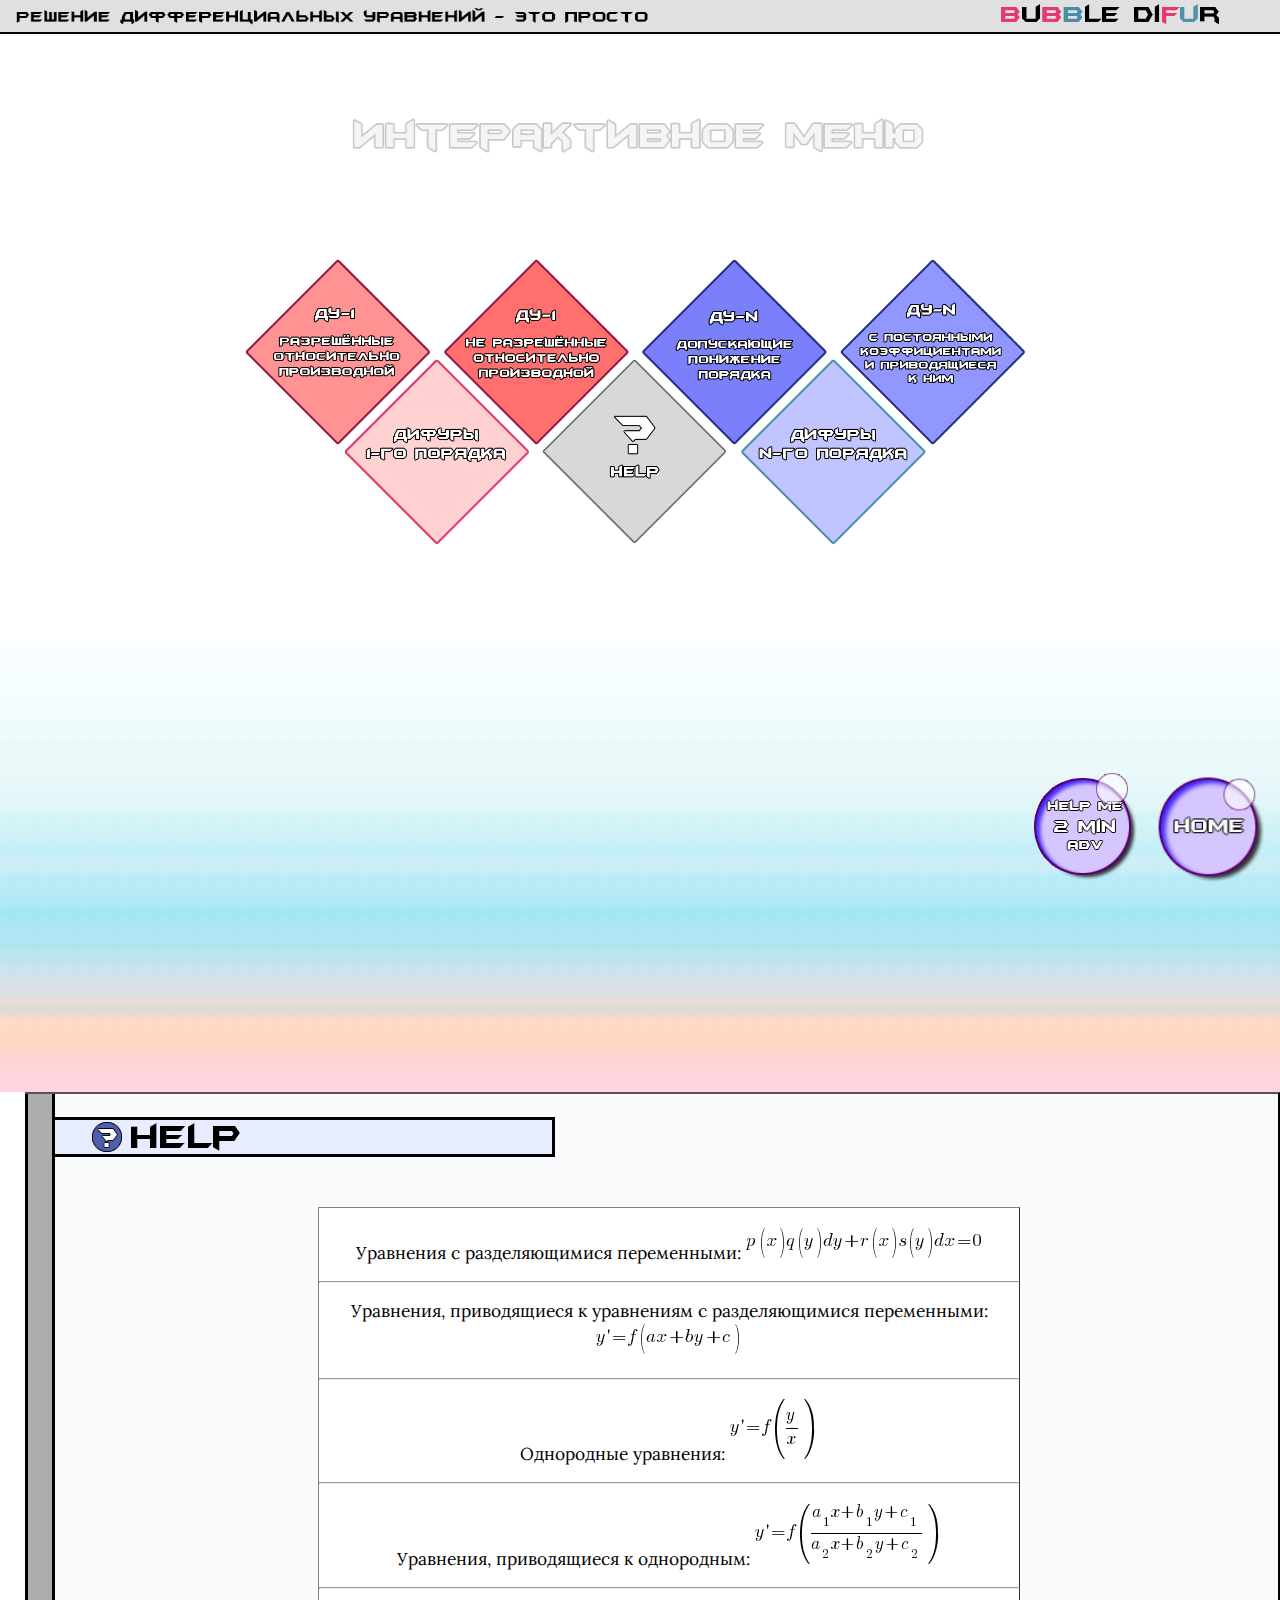
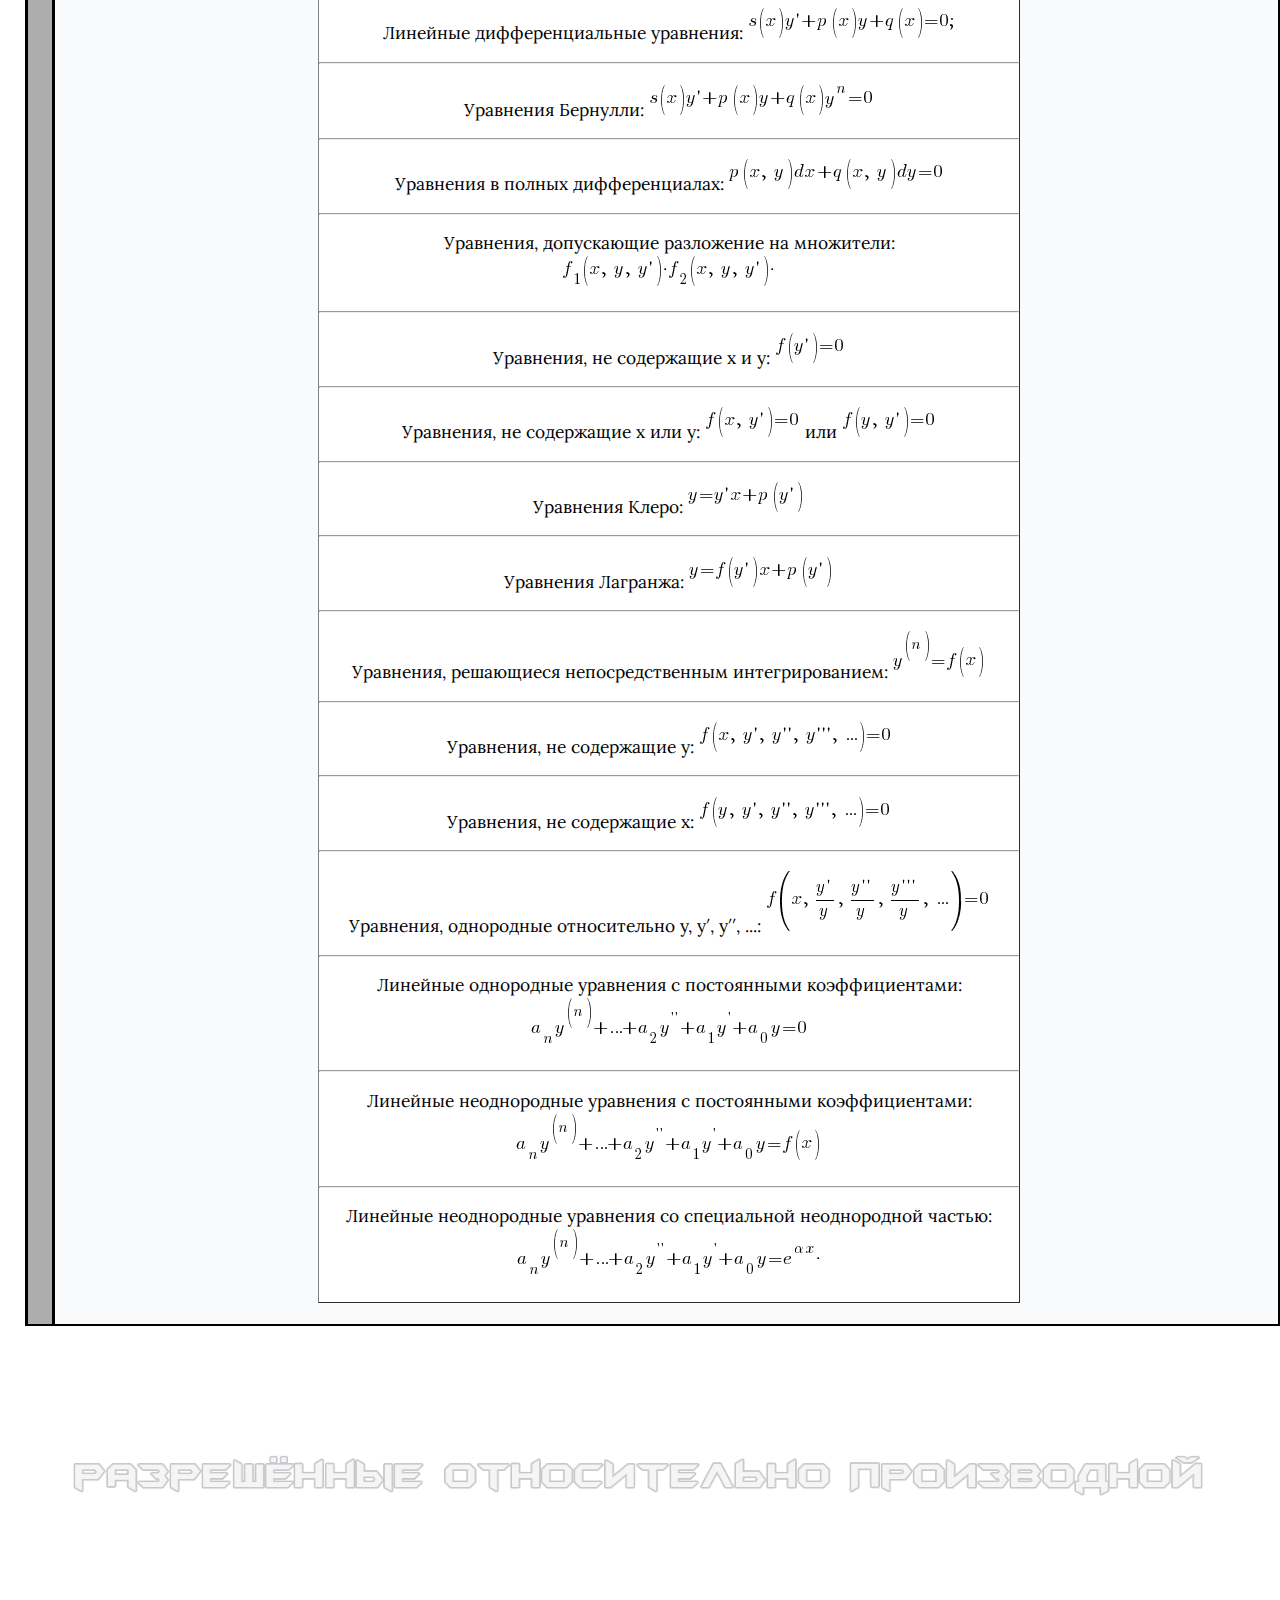
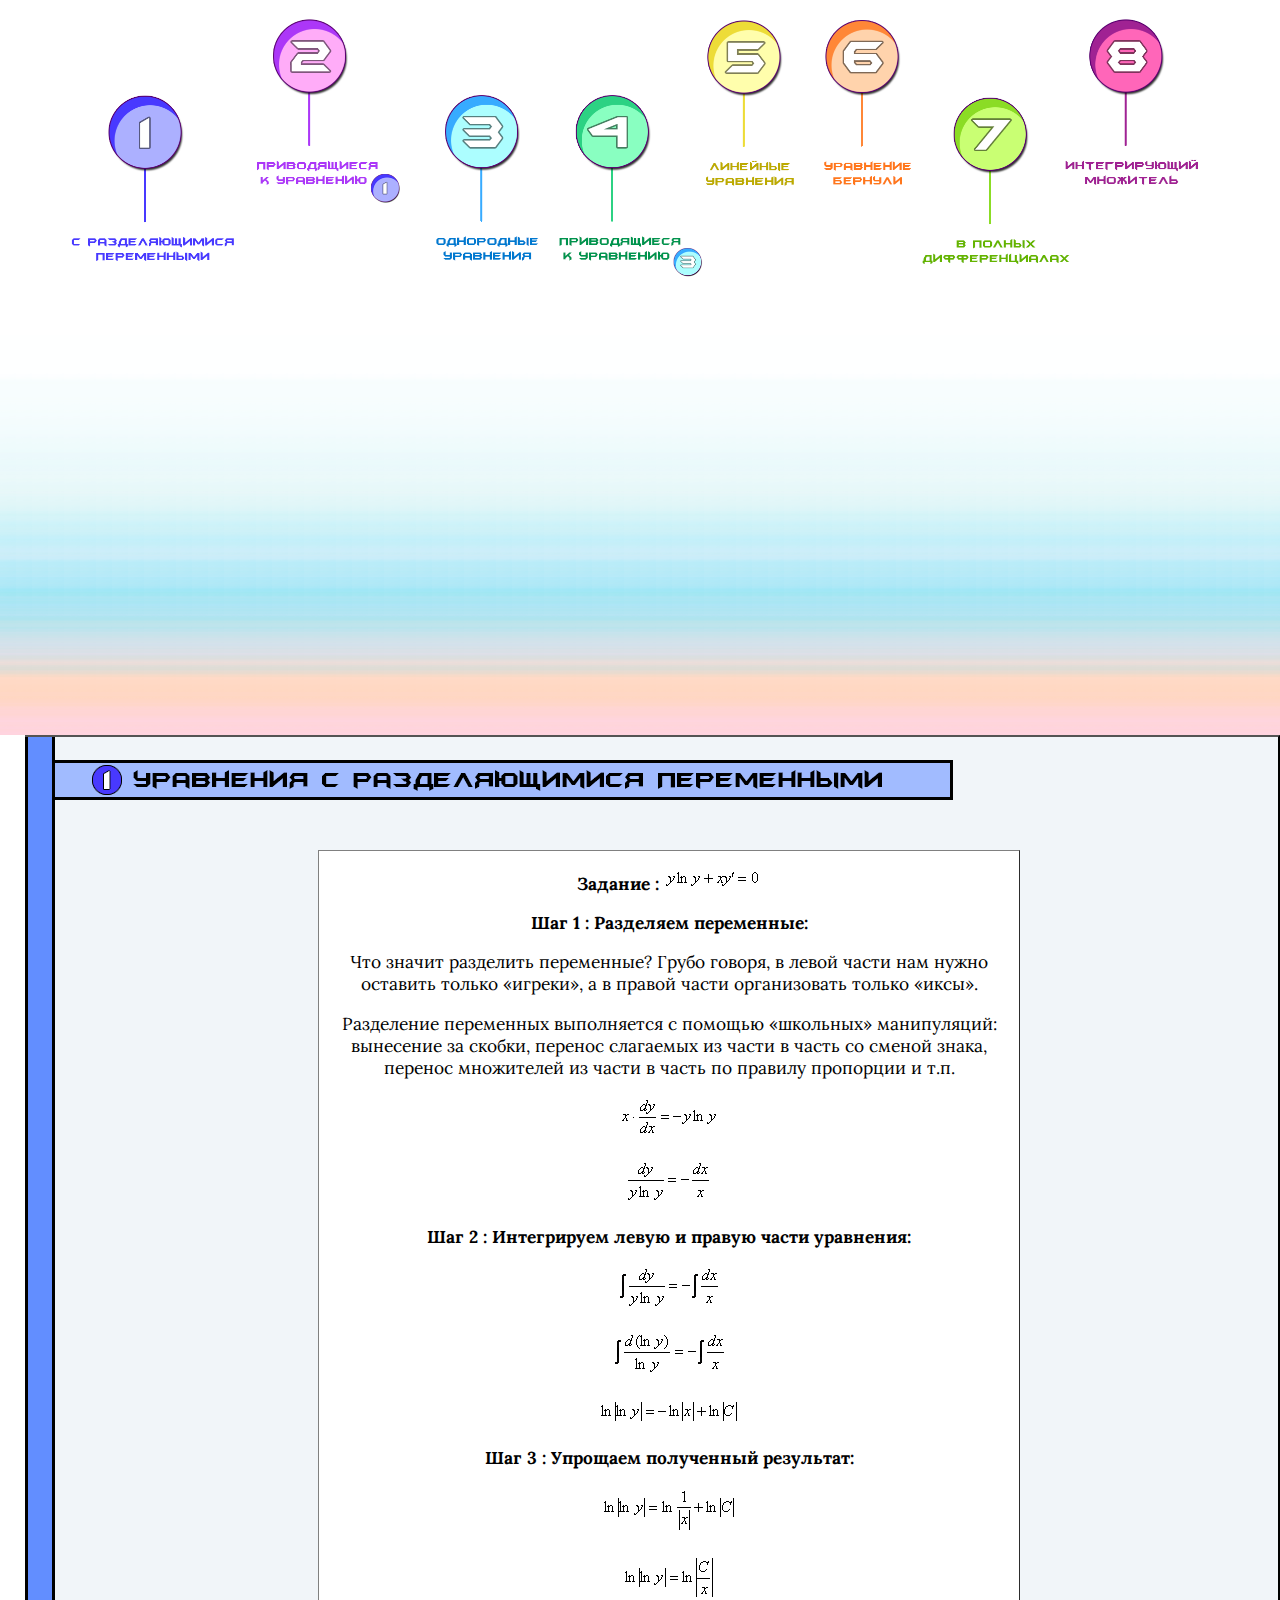
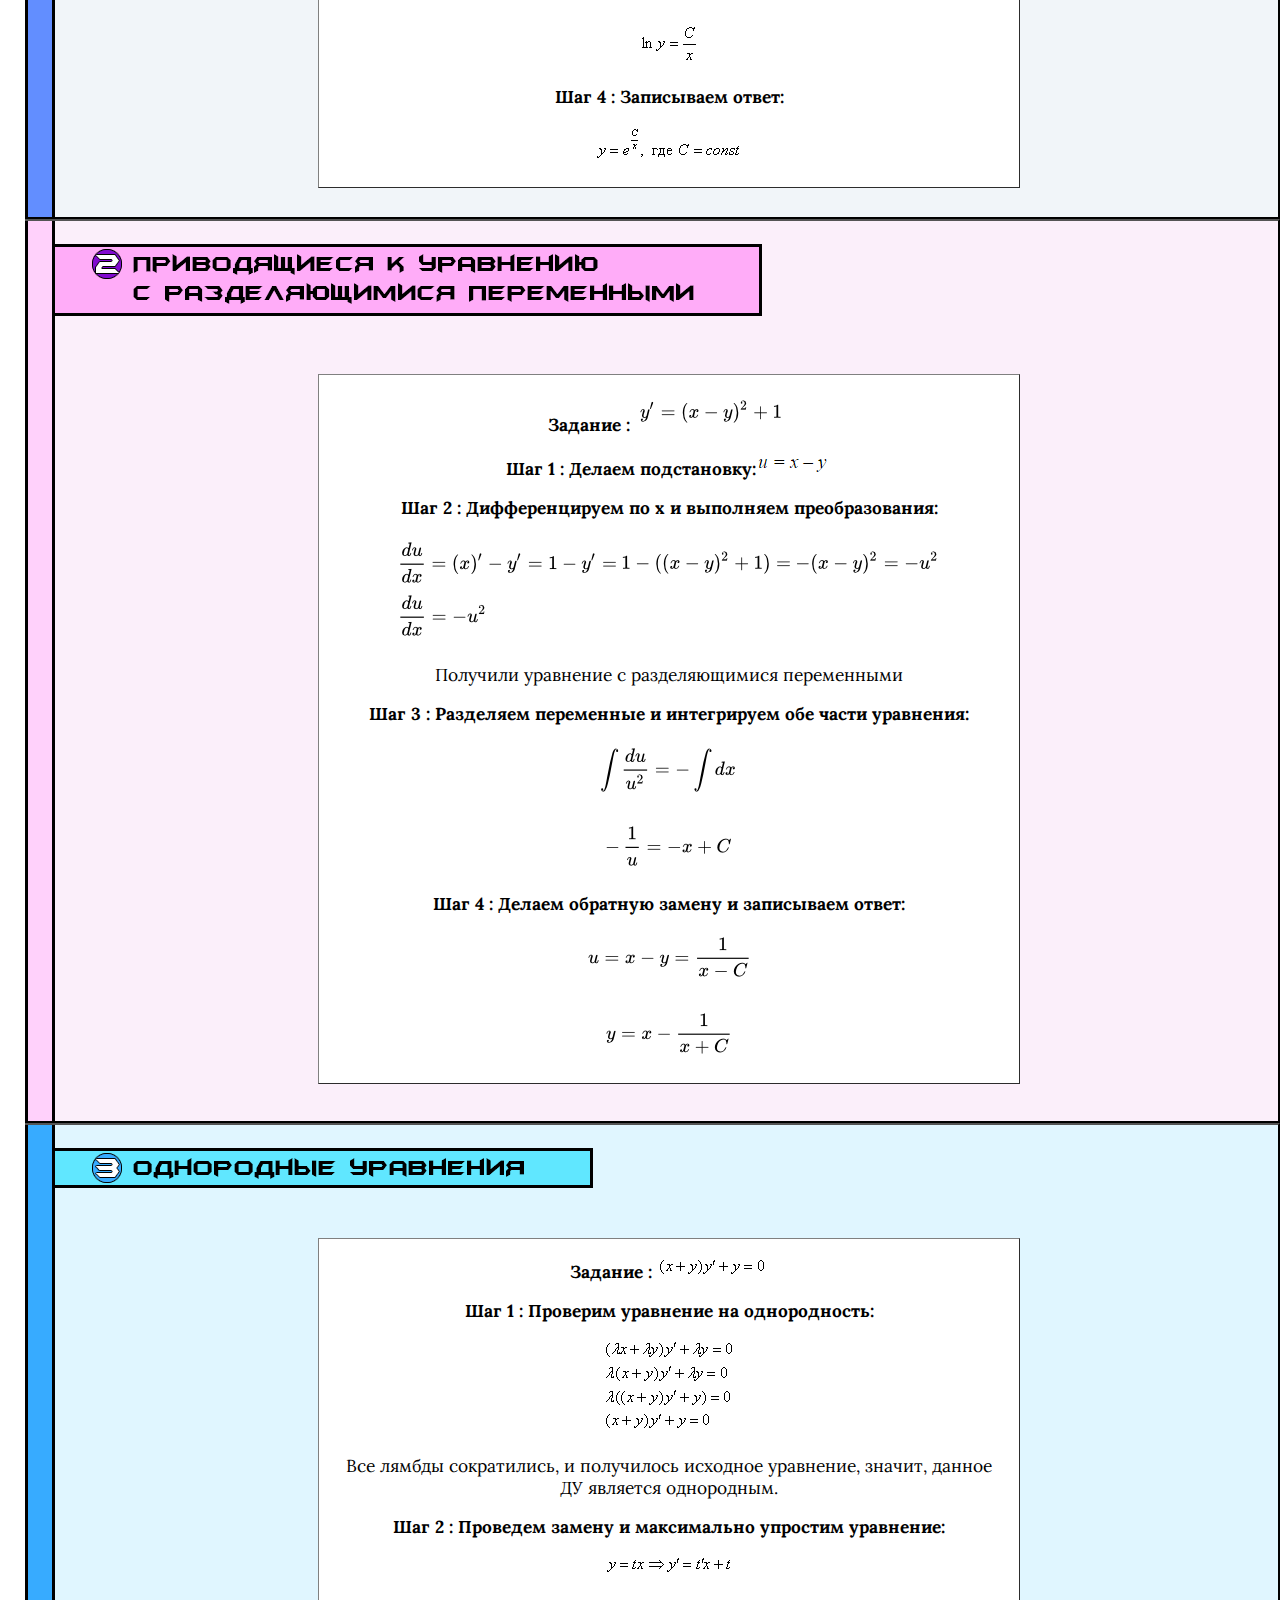
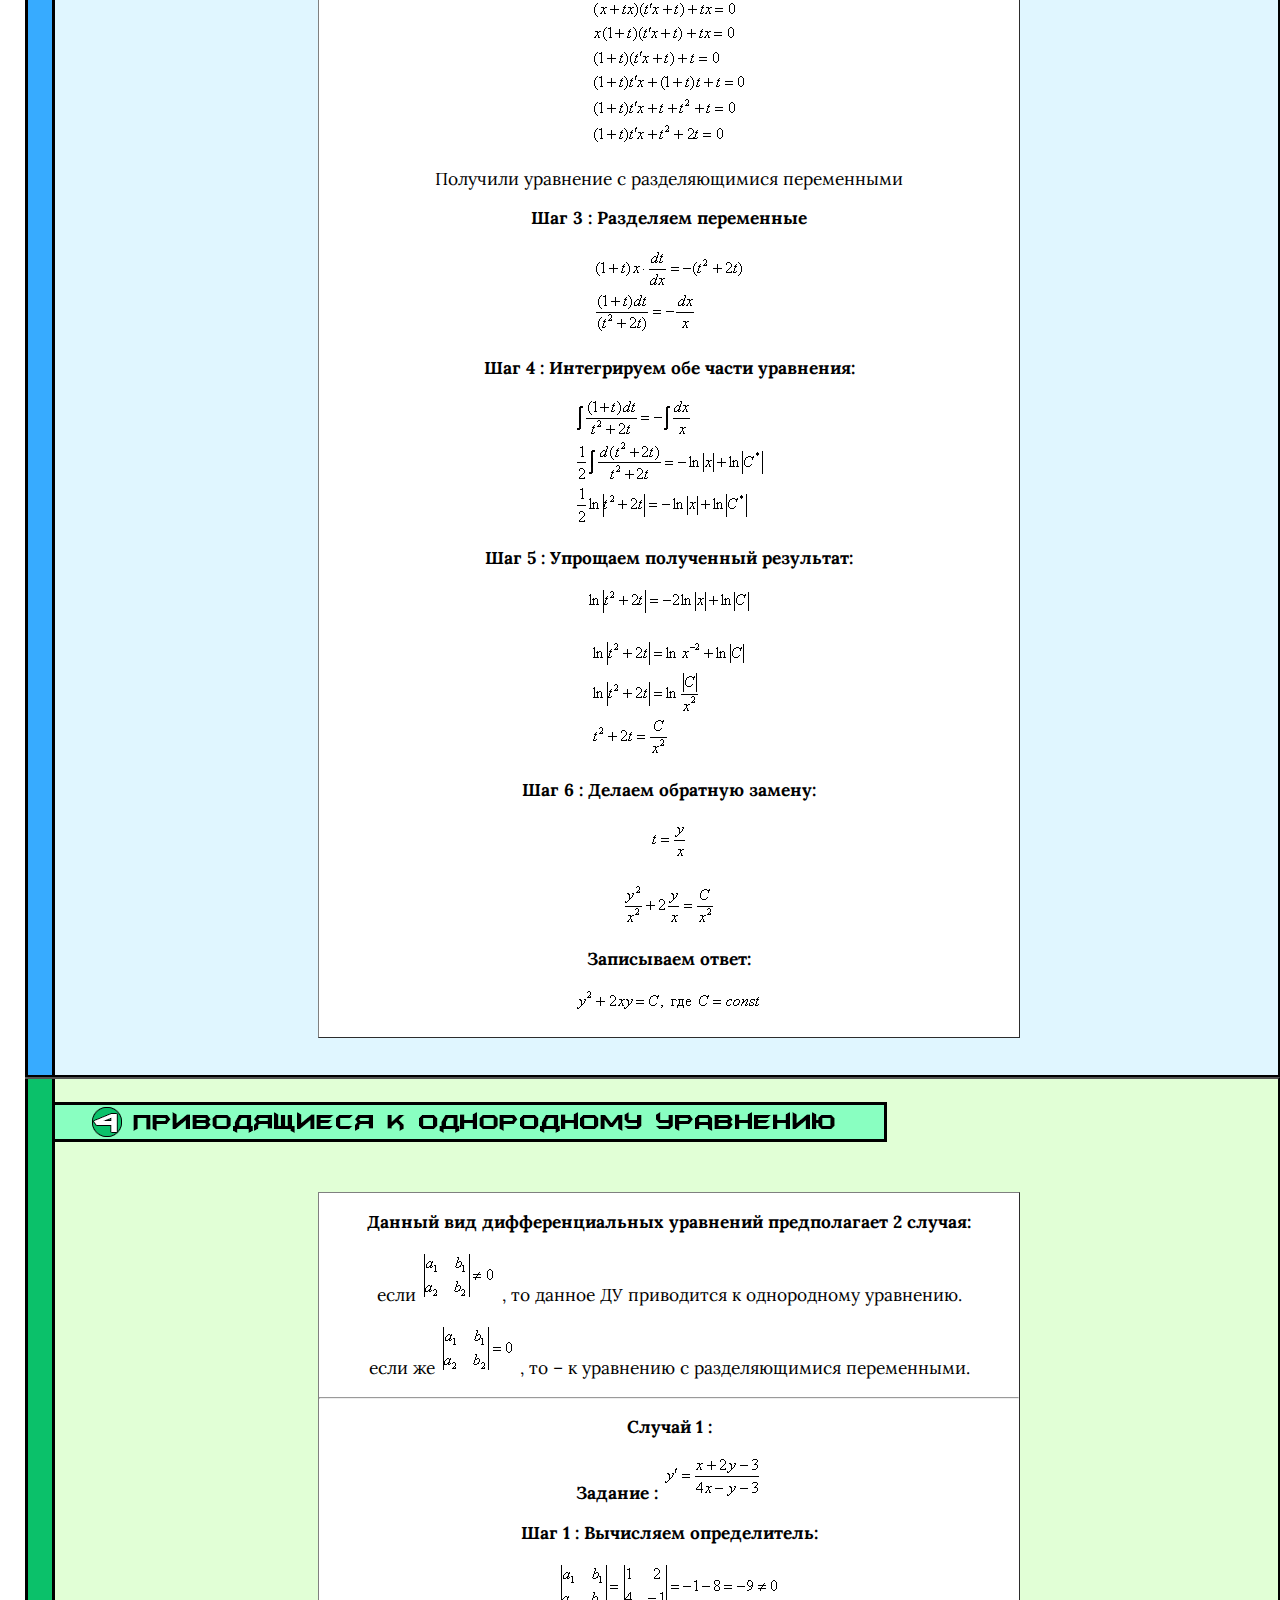
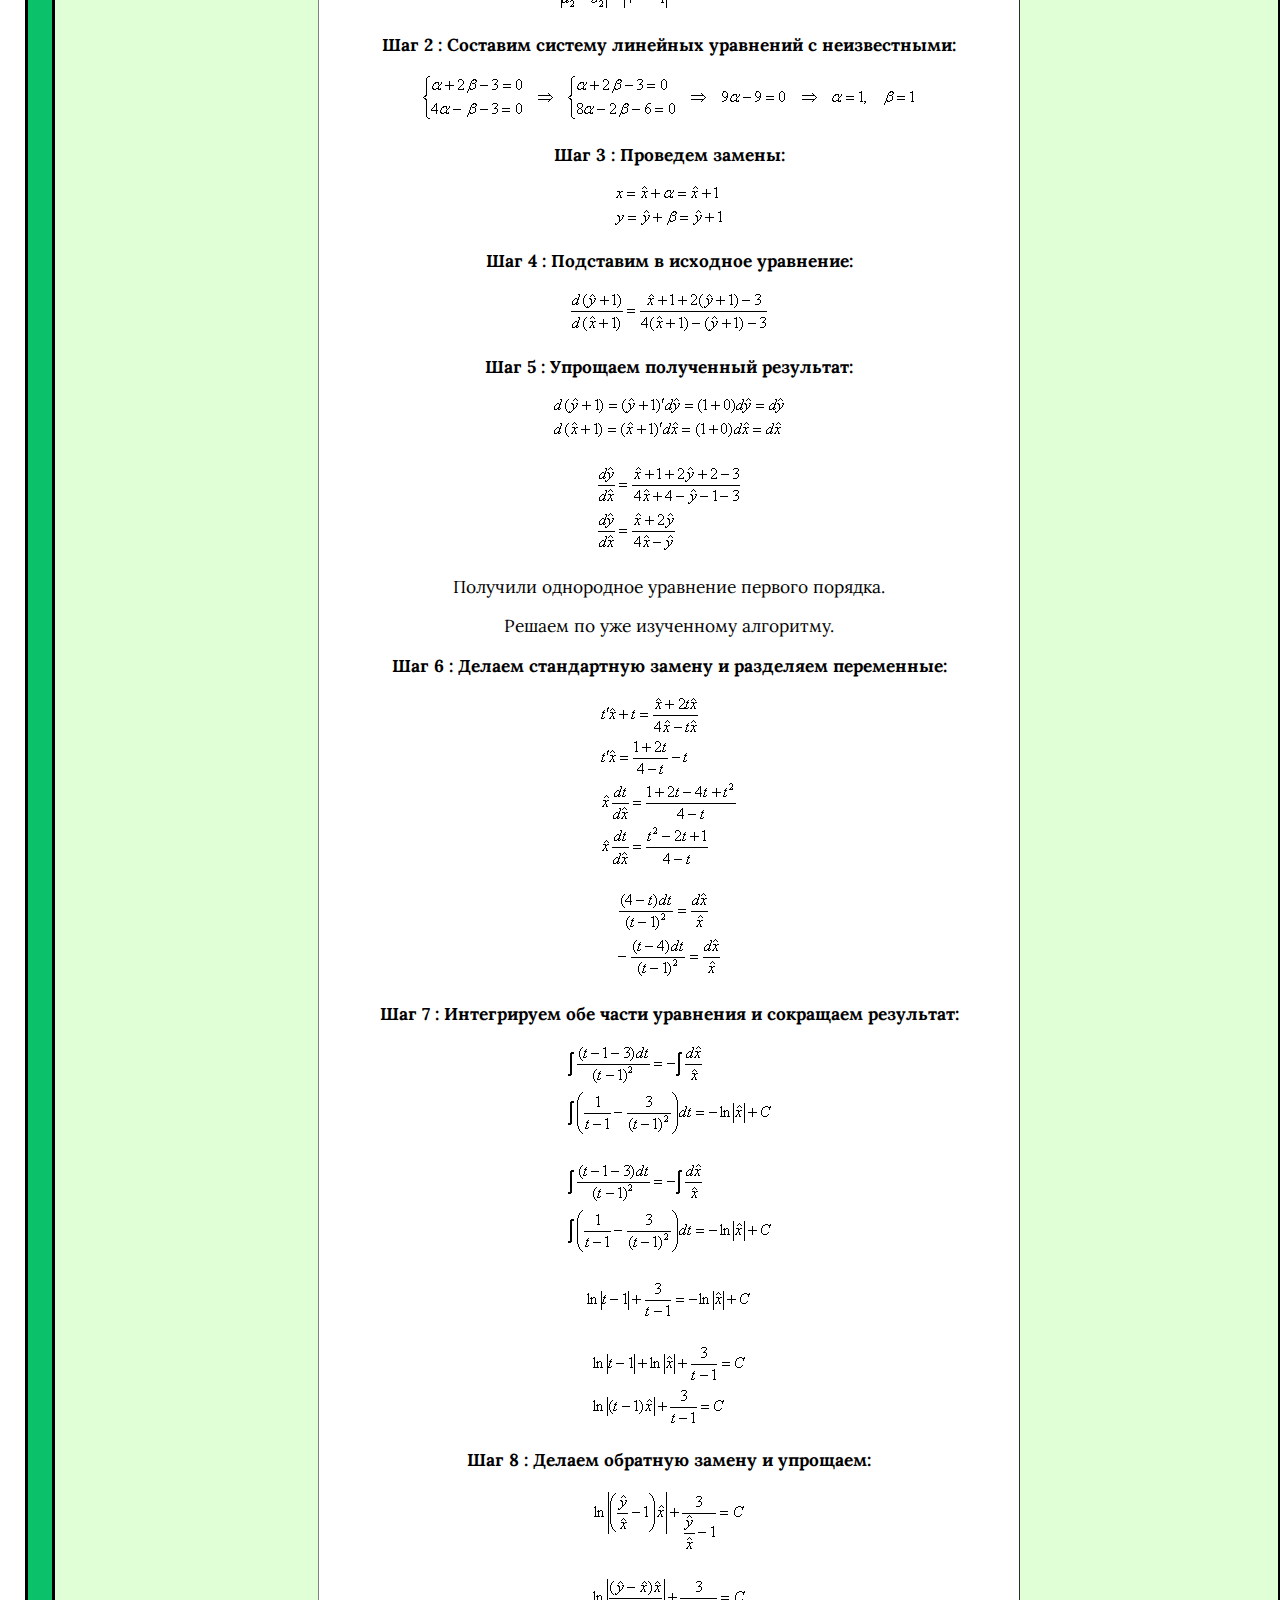
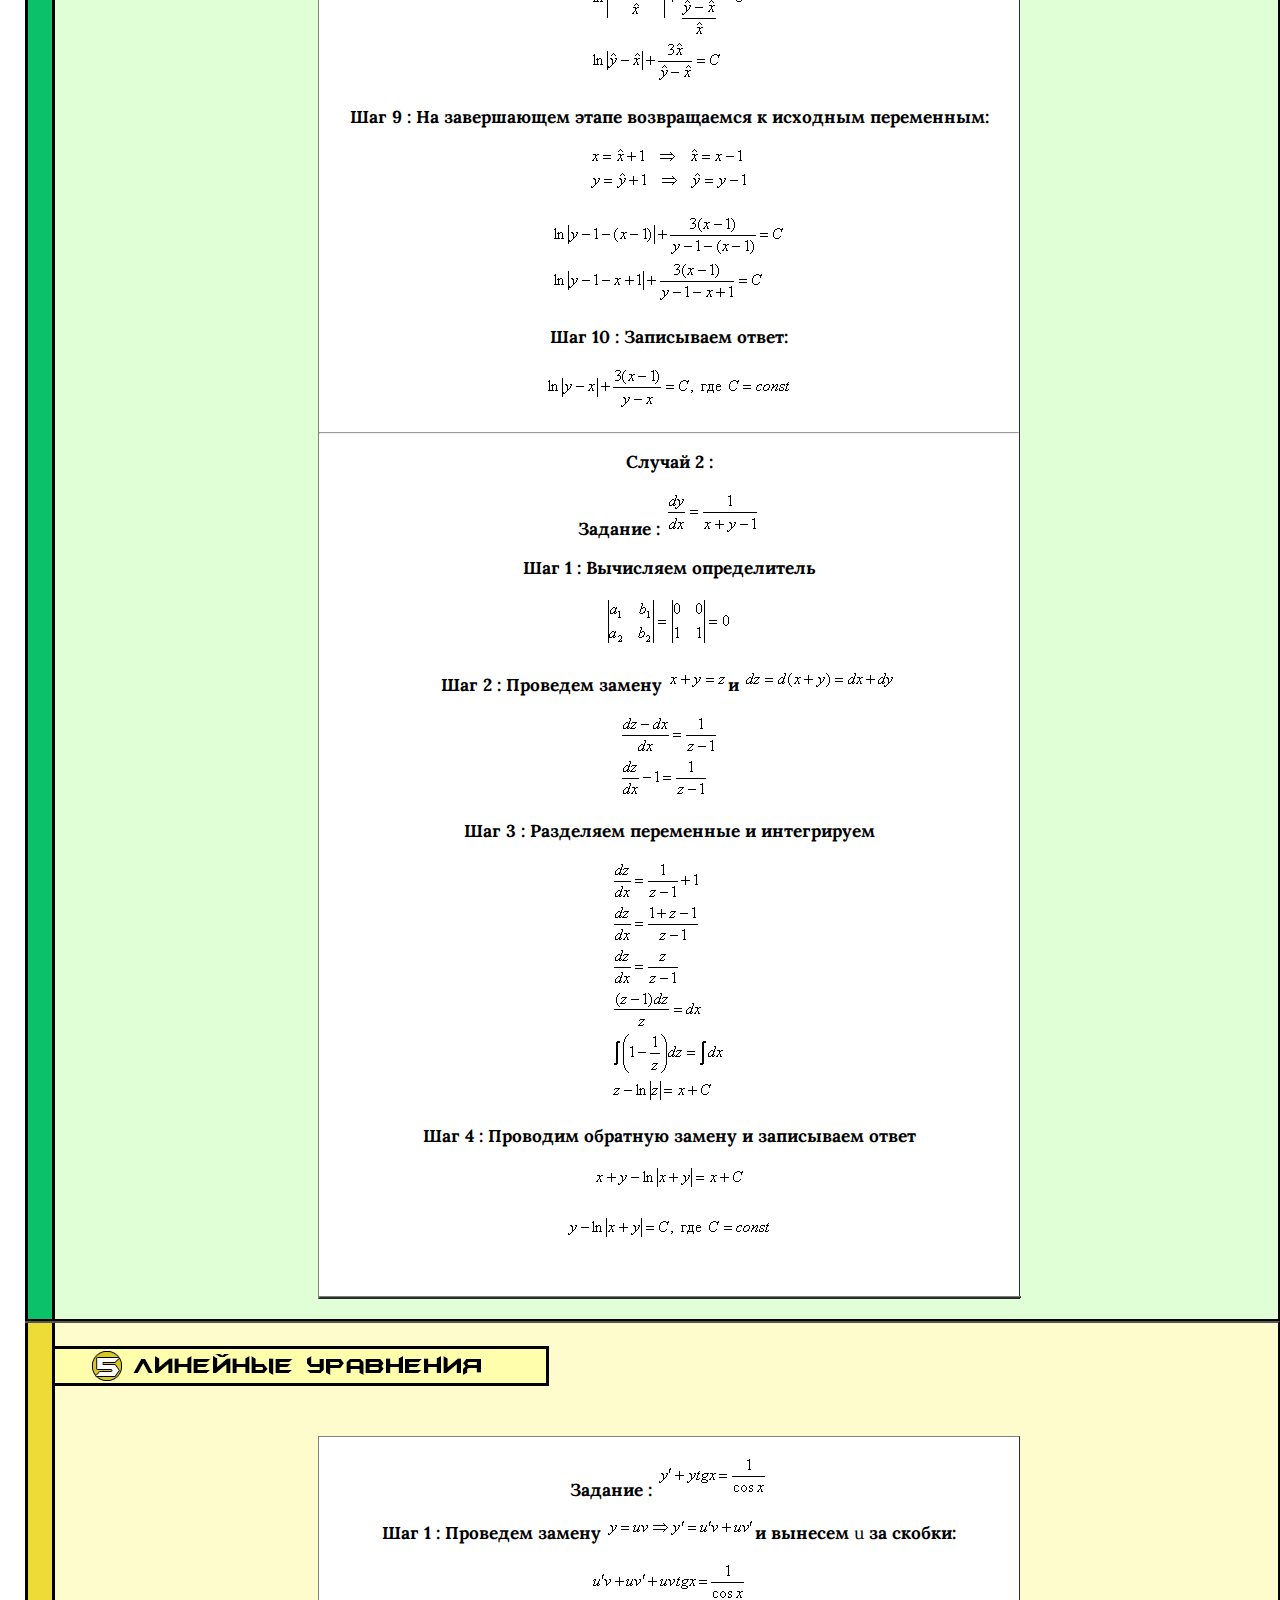
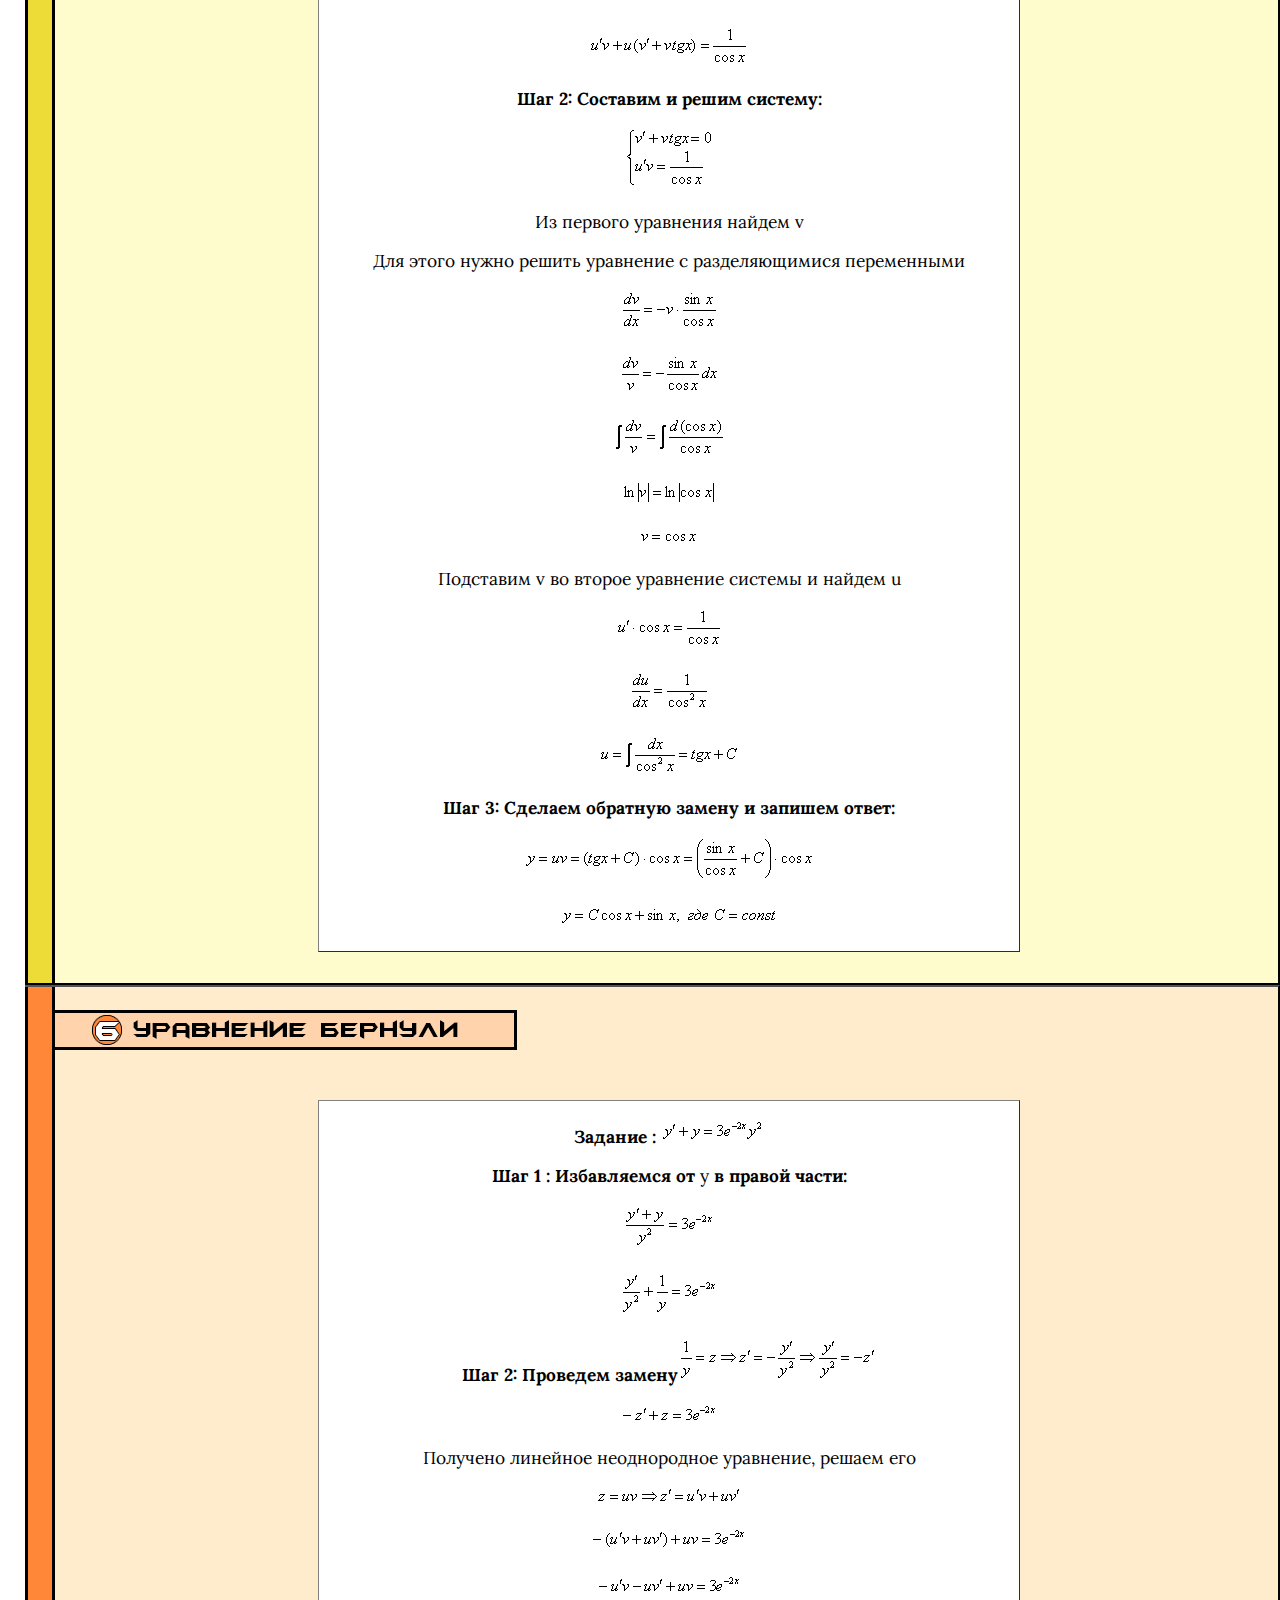
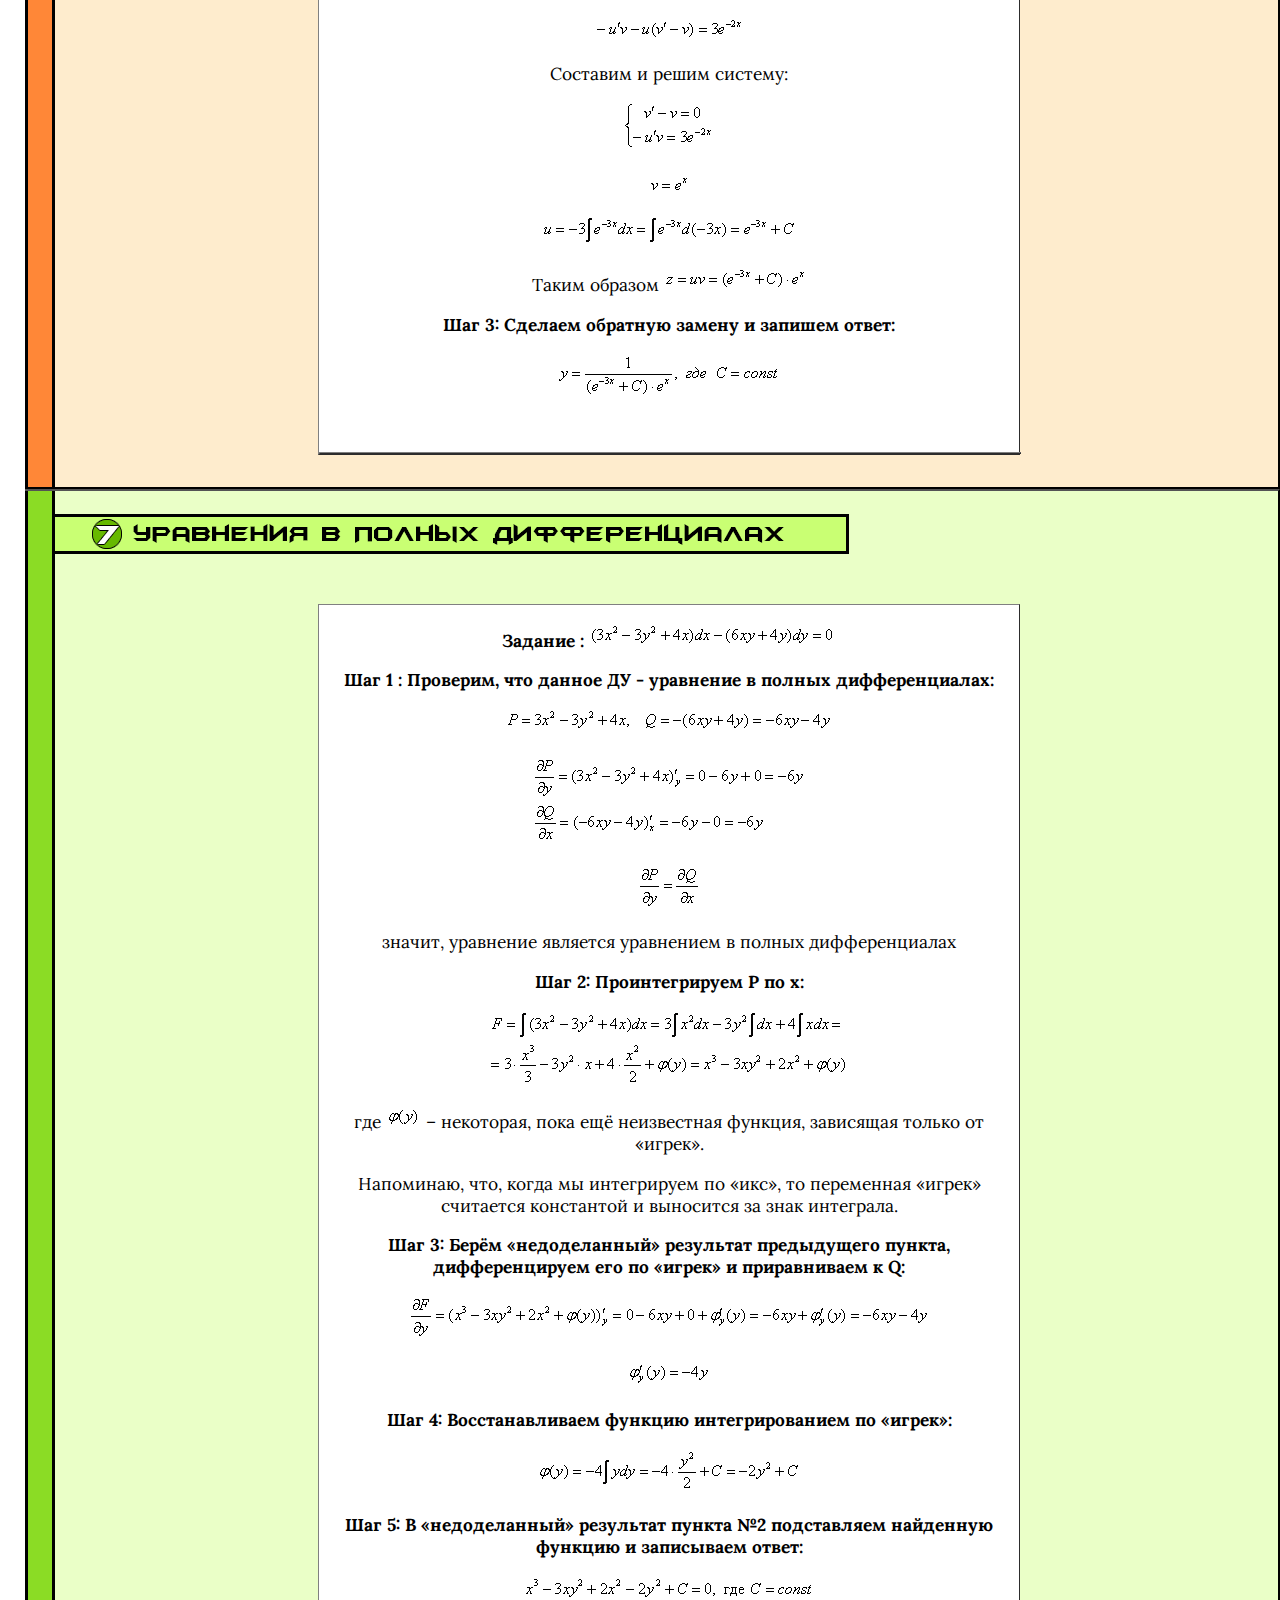
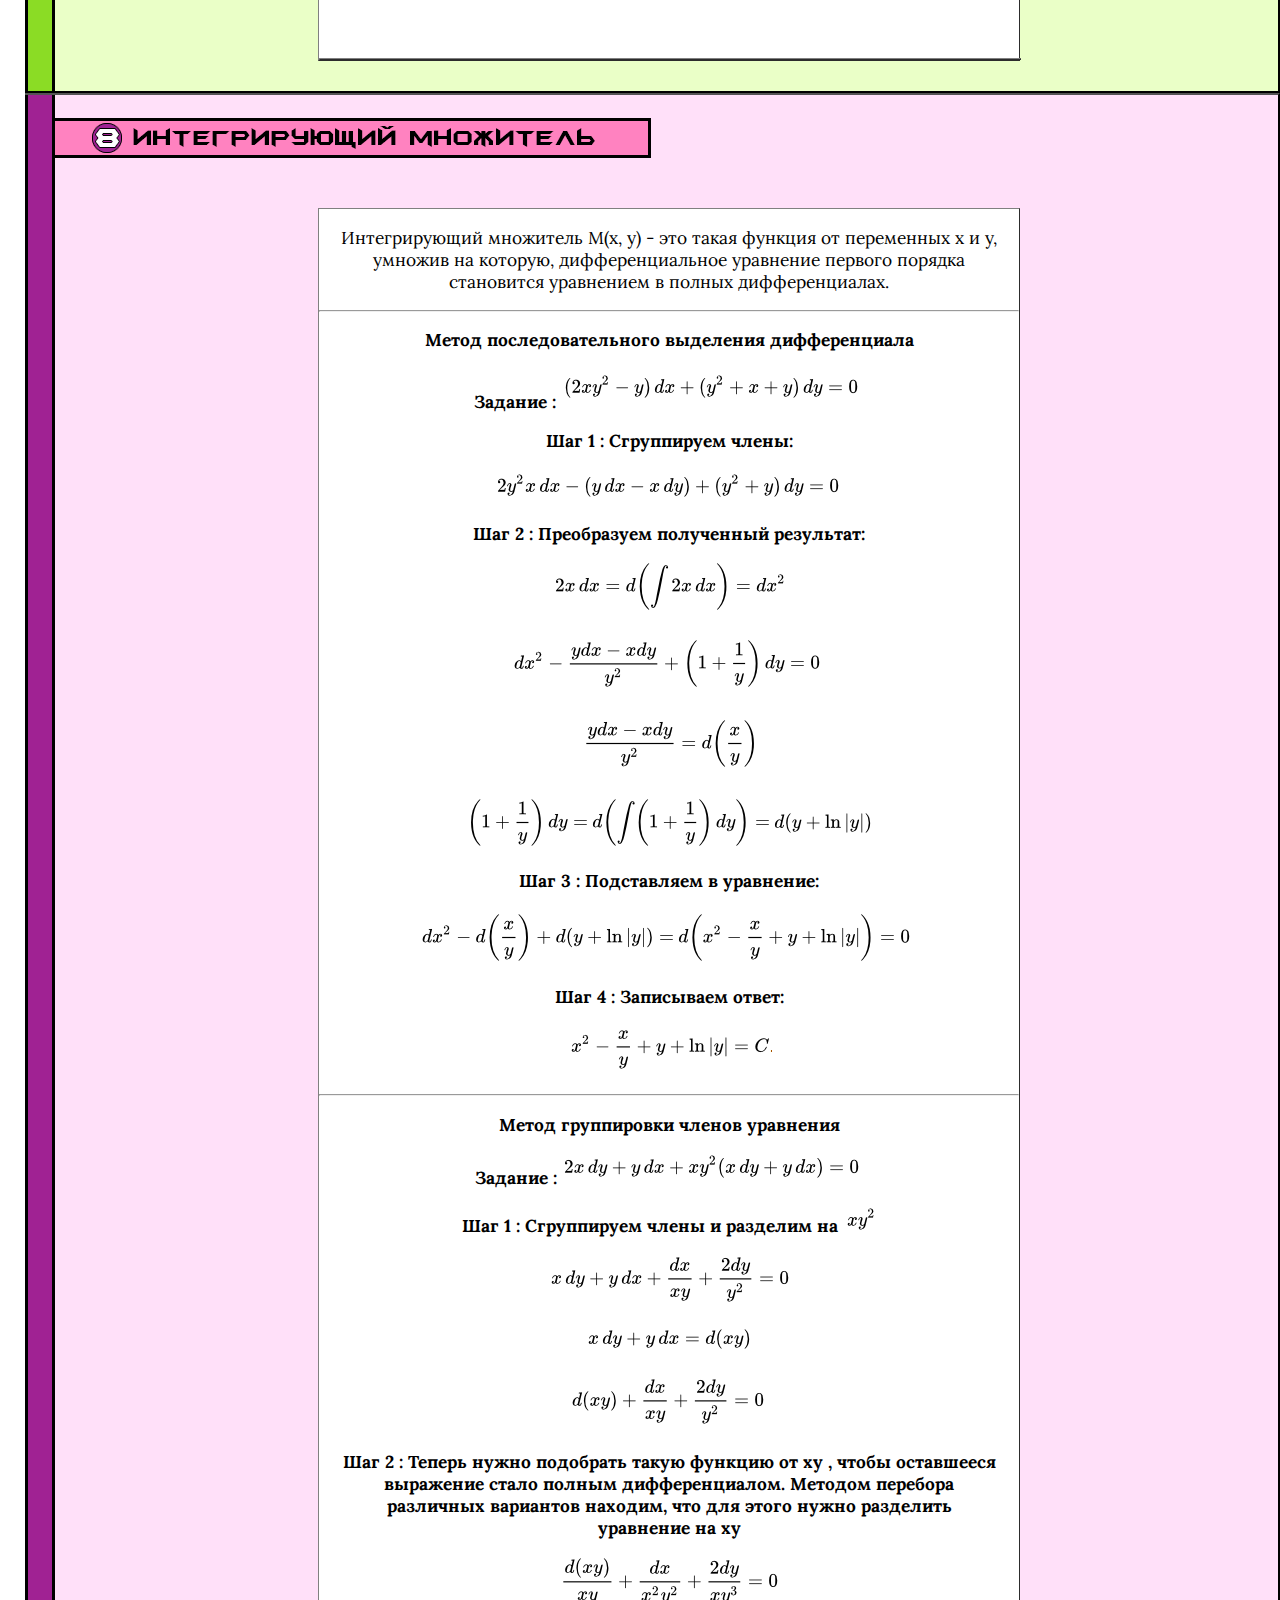
<file: BubbleDifur/public_html/index.html>
<!DOCTYPE html>
<!--
To change this license header, choose License Headers in Project Properties.
To change this template file, choose Tools | Templates
and open the template in the editor.
-->
<html>
    <head>

	<link href="https://fonts.googleapis.com/css?family=Lora" rel="stylesheet">
        <title>Bubble Difur</title>
        <meta charset="UTF-8">
        <meta name="viewport" content="width=device-width, initial-scale=1.0">
        <link rel="stylesheet" type="text/css" href="cssPC.css">
        <script type="text/javascript" src="http://ajax.googleapis.com/ajax/libs/jquery/1.9.1/jquery.min.js"></script>
        <script type="text/javascript" src="js/jquery.rwdImageMaps.min.js"></script>
        <script type="text/javascript" src="js/jquery.maphilight.resize.min.js"></script><!--+-->
        <script type="text/javascript" src="js/PC.js"></script>    
    </head>
    <body>
        <header>            
            <div id="lR"></div>
        </header>
        <nav id="Menu0">
            <div id="beginMenu0" class="beginMenu"></div>
            <img id="imgImageMap" src="image/ImageMap.png" class="map-all map" usemap="#myMap"/>
                <map name="myMap">                    
                   <area alt="" title="" href="#Menu1" shape="poly" coords="650,445,829,267,650,92,475,267" />
                   <area alt="" title="" href="#Menu2" shape="poly" coords="1036,444,1211,267,1036,92,858,267" />                   
                   <area alt="" title="" href="#Menu3" shape="poly" coords="1417,444,1595,267,1418,90,1242,267" />                   
                   <area alt="" title="" href="#Menu4" shape="poly" coords="1800,444,1975,267,1798,90,1622,267" />                   
                   <area alt="" title="" href="#help" shape="poly" coords="1048,458,1224,635,1400,458,1225,281"/>   
                </map>
            <div id="endMenu0" class="endMenu"></div> 
        </nav>
        <a href="#"><div id="home"></div></a>
        <a href="adv.html"><div id="videoButtom"></div></a>
        <article id="help" >
            <h1 class="mini"></h1>
			<section> 
            <p>Уравнения с разделяющимися переменными: <img  src="primery/s1.png" class="primer" /></p>
			<hr/>
			<p>Уравнения, приводящиеся к уравнениям с разделяющимися переменными: <img  src="primery/s2.png" class="primer" /></p>
             <hr/>
			 <p>Однородные уравнения: <img  src="primery/s3.png" class="primer" /></p>
			  <hr/><p>Уравнения, приводящиеся к однородным: <img  src="primery/s4.png" class="primer" /></p>
			   <hr/><p>Линейные дифференциальные уравнения: <img  src="primery/s5.png" class="primer" /></p>
			     <hr/><p>Уравнения Бернулли: <img  src="primery/s6.png" class="primer" /></p>
				   <hr/><p>Уравнения в полных дифференциалах: <img  src="primery/s7.png" class="primer" /></p>
				     <hr/><p>Уравнения, допускающие разложение на множители: <img  src="primery/s8.png" class="primer" /></p>
		     <hr/><p>Уравнения, не содержащие x и y: <img  src="primery/s9.png" class="primer" /></p>
			  <hr/><p>Уравнения, не содержащие x или y: <img  src="primery/s10.png" class="primer" /> или <img  src="primery/s11.png" class="primer" /></p>
		     <hr/><p>Уравнения Клеро: <img  src="primery/s12.png" class="primer" /></p>
			 <hr/><p>Уравнения Лагранжа: <img  src="primery/s13.png" class="primer" /></p>
			 <hr/><p>Уравнения, решающиеся непосредственным интегрированием: <img  src="primery/s14.png" class="primer" /></p>
		 <hr/><p>Уравнения, не содержащие y: <img  src="primery/s15.png" class="primer" /></p>
		  <hr/><p>Уравнения, не содержащие x: <img  src="primery/s16.png" class="primer" /></p>
		   <hr/><p>Уравнения, однородные относительно y, y′, y′′, ...: <img  src="primery/s17.png" class="primer" /></p>
		<hr/><p>Линейные однородные уравнения с постоянными коэффициентами: <img  src="primery/s18.png" class="primer" /></p>
		<hr/><p>Линейные неоднородные уравнения с постоянными коэффициентами: <img  src="primery/s19.png" class="primer" /></p>
		<hr/><p>Линейные неоднородные уравнения со специальной неоднородной частью: <img  src="primery/s20.png" class="primer" /></p>
		</section> 
		
		</article>
        <nav id="Menu1">
            <div id="beginMenu1" class="beginMenu" ></div>
            <img id="imgImageMap1" src="image/ImageMap1.png" class="map-all map" usemap="#myMap1"/>
                <map name="myMap1"> 
                    <area alt="" title="" href="#m11" shape="circle" coords="290,320,75" />
                    <area alt="" title="" href="#m12" shape="circle" coords="615,169,75" />
                    <area alt="" title="" href="#m13" shape="circle" coords="955,320,75" />
                    <area alt="" title="" href="#m14" shape="circle" coords="1215,320,75" />
                    <area alt="" title="" href="#m15" shape="circle" coords="1475,170,75" />
                    <area alt="" title="" href="#m16" shape="circle" coords="1710,170,75" />
                    <area alt="" title="" href="#m17" shape="circle" coords="1965,323,75" />
                    <area alt="" title="" href="#m18" shape="circle" coords="2235,170,75" />
                </map>
            <div id="endMenu1" class="endMenu" ></div>
        </nav>
		
		
        <article id="m11" >
            <h1 class="mini"></h1>
            <section> 
			<p><b>Задание : </b>
			<img  src="primery/1_1.gif" class="primer" /></p>
			<p><b>Шаг 1 : Разделяем переменные:</b></p>
			<p>Что значит разделить переменные? Грубо говоря, в левой части нам нужно оставить только «игреки», а в правой части организовать только «иксы». </p>
			<p>Разделение переменных выполняется с помощью «школьных» манипуляций: вынесение за скобки, перенос слагаемых из части в часть со сменой знака, перенос множителей из части в часть по правилу пропорции и т.п.</p>
			<p><img  src="primery/1_2.gif" class="primer" /></p>
			<p><img  src="primery/1_3.gif" class="primer" /></p>
			<p><b>Шаг 2 : Интегрируем левую и правую части уравнения:</b></p>
			<p><img  src="primery/1_4.gif" class="primer" /></p>
			<p><img  src="primery/1_5.gif" class="primer" /></p>
			<p><img  src="primery/1_6.gif" class="primer" /></p>
			<p><b>Шаг 3 : Упрощаем полученный результат:</b></p>
			<p><img  src="primery/1_7.gif" class="primer" /></p>
			<p><img  src="primery/1_8.gif" class="primer" /></p>
			<p><img  src="primery/1_9.gif" class="primer" /></p>
		    <p><b>Шаг 4 : Записываем ответ:</b></p>
			<p><img  src="primery/1_10.gif" class="primer" /></p>
			</section>
        </article>
		
		
        <article id="m12" >
            <h1 class="maxy"></h1>
			 <section> 
			<p><b>Задание : </b>
			<img  src="primery/2_1.png" class="primer" /></p>
			<p><b>Шаг 1 : Делаем подстановку:<img  src="primery/2_2.png" class="primer" /></b></p>
			<p><b>Шаг 2 : Дифференцируем по x и выполняем преобразования:</b></p>
			<p><img  src="primery/2_3.png" class="primer" /></p>
			<p>Получили уравнение с разделяющимися переменными</p>
			<p><b>Шаг 3 : Разделяем переменные и интегрируем обе части уравнения:</b></p>
			<p><img  src="primery/2_4.png" class="primer" /></p>
			<p><img  src="primery/2_5.png" class="primer" /></p>
		    <p><b>Шаг 4 : Делаем обратную замену и записываем ответ:</b></p>
			<p><img  src="primery/2_6.png" class="primer" /></p>
			<p><img  src="primery/2_7.png" class="primer" /></p>
			</section>
        </article>
		
		
        <article id="m13" >
            <h1 class="mini"></h1>
            <section>  
			<p><b>Задание : </b>
			<img  src="primery/3_1.gif" class="primer" /></p>
			<p><b>Шаг 1 : Проверим уравнение на однородность:</b></p>
	 
			<p><img  src="primery/3_2.gif" class="primer" /></p>
			<p>Все лямбды сократились, и получилось исходное уравнение, значит, данное ДУ является однородным.</p>
			<p><b>Шаг 2 : Проведем замену и максимально упростим уравнение:</b></p>
			
			<p><img  src="primery/3_3.gif" class="primer" /></p>
			<p><img  src="primery/3_4.gif" class="primer" /></p>
			<p>Получили уравнение с разделяющимися переменными</p>
			<p><b>Шаг 3 : Разделяем переменные</b></p>
			<p><img  src="primery/3_5.gif" class="primer" /></p>
			<p><b>Шаг 4 : Интегрируем обе части уравнения:</b></p>
			<p><img  src="primery/3_6.gif" class="primer" /></p>
			<p><b>Шаг 5 : Упрощаем полученный результат:</b></p>
			<p><img  src="primery/3_7.gif" class="primer" /></p>
			<p><img  src="primery/3_8.gif" class="primer" /></p>
			<p><b>Шаг 6 : Делаем обратную замену: </b></p>
			<p><img  src="primery/3_9.gif" class="primer" /></p>
			<p><img  src="primery/3_10.gif" class="primer" /></p>
		    <p><b>Записываем ответ:</b></p>
			<p><img  src="primery/3_11.gif" class="primer" /></p>
			</section>
        </article>
		
        <article id="m14" >
            <h1 class="mini"></h1>
            <section> 
			<p><b>Данный вид дифференциальных уравнений предполагает 2 случая: </b></p>
			<p>если  
			<img  src="primery/4_1.gif" class="primer" />
			, то данное ДУ приводится к однородному уравнению.</p>
			<p>
			если же
			<img  src="primery/4_2.gif" class="primer" />
			, то – к уравнению с разделяющимися переменными.
			</p>
			<hr/>
			<p><b>Случай 1 : </b></p>
			<p><b>Задание : </b>
			<img  src="primery/4_3.gif" class="primer" /></p>
			<p><b>Шаг 1 : Вычисляем определитель:</b></p>
			<p><img  src="primery/4_4.gif" class="primer" /></p>
			<p><b>Шаг 2 : Составим систему линейных уравнений с неизвестными:</b></p>
			<p><img  src="primery/4_5.gif" class="primer" /></p>
			<p><b>Шаг 3 : Проведем замены:</b></p>
			<p><img  src="primery/4_6.gif" class="primer" /></p>
			<p><b>Шаг 4 : Подставим в исходное уравнение:</b></p>
			<p><img  src="primery/4_7.gif" class="primer" /></p>
			<p><b>Шаг 5 : Упрощаем полученный результат:</b></p>
		
			<p><img  src="primery/4_9.gif" class="primer" /></p>
			<p><img  src="primery/4_10.gif" class="primer" /></p>
			<p>Получили однородное уравнение первого порядка.</p><p> Решаем по уже изученному алгоритму.</p>
		    
			<p><b>Шаг 6 : Делаем стандартную замену и разделяем переменные: </b></p>
			<p><img  src="primery/4_11.gif" class="primer" /></p>
			<p><img  src="primery/4_12.gif" class="primer" /></p>
			
			<p><b>Шаг 7 : Интегрируем обе части уравнения и сокращаем результат: </b></p>
			<p><img  src="primery/4_13.gif" class="primer" /></p>
			<p><img  src="primery/4_14.gif" class="primer" /></p>
			<p><img  src="primery/4_15.gif" class="primer" /></p>
			<p><img  src="primery/4_16.gif" class="primer" /></p>
			
			<p><b>Шаг 8 : Делаем обратную замену и упрощаем:</b></p>
			<p><img  src="primery/4_17.gif" class="primer" /></p>
			<p><img  src="primery/4_18.gif" class="primer" /></p>
			
			<p><b>Шаг 9 : На завершающем этапе возвращаемся к исходным переменным:</b></p>
			<p><img  src="primery/4_19.gif" class="primer" /></p>
			<p><img  src="primery/4_20.gif" class="primer" /></p>
			
			<p><b>Шаг 10 : Записываем ответ:</b></p>
			<p><img  src="primery/4_21.gif" class="primer" /></p>
		     <hr/>
			 
			 
			 
			 
			<p><b>Случай 2 : </b></p>
			<p><b>Задание : </b>
			<img  src="primery/4_22.gif" class="primer" /></p>	
			<p><b>Шаг 1 : Вычисляем определитель</b></p>
			<p><img  src="primery/4_23.gif" class="primer" /></p>
			<p><b>Шаг 2 : Проведем замену <img  src="primery/4_24.gif" class="primer" />и <img  src="primery/4_25.gif" class="primer" /></b></p>
			<p><img  src="primery/4_26.gif" class="primer" /></p>
			<p><b>Шаг 3 : Разделяем переменные и интегрируем</b></p>
			<p><img  src="primery/4_27.gif" class="primer" /></p>
			<p><b>Шаг 4 : Проводим обратную замену и записываем ответ</b></p>
			<p><img  src="primery/4_28.gif" class="primer" /></p>
			<p><img  src="primery/4_29.gif" class="primer" /></p>
			<section> 
        </article>
		
		
        <article id="m15" >
            <h1 class="mini"></h1>
			<section> 
             <p><b>Задание : </b>
			<img  src="primery/5_1.gif" class="primer" /></p>
			<p><b>Шаг 1 : Проведем замену <img  src="primery/5_2.gif" class="primer" />и вынесем</b> u <b>за скобки:</b></p>
			<p><img  src="primery/5_3.gif" class="primer" /></p>
			<p><img  src="primery/5_4.gif" class="primer" /></p>
			
			<p><b>Шаг 2: Составим и решим систему:</b></p>
			<p><img  src="primery/5_5.gif" class="primer" /></p>
			<p>Из первого уравнения найдем v</p>
			<p>Для этого нужно решить уравнение с разделяющимися переменными</p>
			<p><img  src="primery/5_6.gif" class="primer" /></p>
			<p><img  src="primery/5_7.gif" class="primer" /></p>
			<p><img  src="primery/5_8.gif" class="primer" /></p>
			<p><img  src="primery/5_9.gif" class="primer" /></p>
			<p><img  src="primery/5_10.gif" class="primer" /></p>
			<p>Подставим v во второе уравнение системы и найдем u</p>
			<p><img  src="primery/5_11.gif" class="primer" /></p>
			<p><img  src="primery/5_12.gif" class="primer" /></p>
			<p><img  src="primery/5_13.gif" class="primer" /></p>
			<p><b>Шаг 3: Сделаем обратную замену и запишем ответ:</b></p>
			<p><img  src="primery/5_14.gif" class="primer" /></p>
			<p><img  src="primery/5_15.gif" class="primer" /></p>
			</section> 
        </article>
		
		
        <article id="m16" >
            <h1 class="mini"></h1>
			<section> 
            <p><b>Задание : </b>
			<img  src="primery/6_1.gif" class="primer" /></p>
			<p><b>Шаг 1 : Избавляемся от</b> y <b>в правой части: </b></p>
			<p><img  src="primery/6_2.gif" class="primer" /></p>
			<p><img  src="primery/6_3.gif" class="primer" /></p>
			
			<p><b>Шаг 2: Проведем замену<img  src="primery/6_4.gif" class="primer" /> </b></p>
			<p><img  src="primery/6_5.gif" class="primer" /></p>
			<p>Получено линейное неоднородное уравнение, решаем его</p>
			<p><img  src="primery/6_7.gif" class="primer" /></p>
			<p><img  src="primery/6_8.gif" class="primer" /></p>
			<p><img  src="primery/6_9.gif" class="primer" /></p>
			<p><img  src="primery/6_10.gif" class="primer" /></p>
			<p>Составим и решим систему:</p>
			<p><img  src="primery/6_11.gif" class="primer" /></p>
			
			<p><img  src="primery/6_15.gif" class="primer" /></p>
			
			<p><img  src="primery/6_18.gif" class="primer" /></p>
			<p>Таким образом
			<img  src="primery/6_19.gif" class="primer" /></p>
			<p><b>Шаг 3: Сделаем обратную замену и запишем ответ:</b></p>
			<p><img  src="primery/6_20.gif" class="primer" /></p>
			
			<section> 
        </article>
        <article id="m17" >
            <h1 class="mini"></h1>
			<section> 
            <p><b>Задание : </b>
			<img  src="primery/7_1.gif" class="primer" /></p>
			<p><b>Шаг 1 : Проверим, что данное ДУ - уравнение в полных дифференциалах: </b></p>
			<p><img  src="primery/7_2.gif" class="primer" /></p>
			<p><img  src="primery/7_3.gif" class="primer" /></p>
			<p><img  src="primery/7_4.gif" class="primer" /></p>
			<p>значит, уравнение  является уравнением в полных дифференциалах</p>
			<p><b>Шаг 2: Проинтегрируем Р по х: </b></p>
			<p><img  src="primery/7_5.gif" class="primer" /></p>
			<p>где <img  src="primery/7_6.gif" class="primer" /> – некоторая, пока ещё неизвестная функция, зависящая только от «игрек».</p>
			<p>Напоминаю, что, когда мы интегрируем по «икс», то переменная «игрек» считается константой и выносится за знак интеграла.</p>
            <p><b>Шаг 3: Берём «недоделанный» результат предыдущего пункта, дифференцируем его по «игрек» и приравниваем к Q: </b></p>
			<p><img  src="primery/7_7.gif" class="primer" /></p>
			<p><img  src="primery/7_8.gif" class="primer" /></p>
			<p><b>Шаг 4: Восстанавливаем функцию  интегрированием по «игрек»: </b></p>
			<p><img  src="primery/7_9.gif" class="primer" /></p>
			<p><b>Шаг 5: В «недоделанный» результат  пункта №2  подставляем найденную функцию и записываем ответ: </b></p>
			<p><img  src="primery/7_10.gif" class="primer" /></p>
			<section> 
		</article>
		
		
        <article id="m18" >
            <h1 class="mini"></h1>
			<section> 
			<p>Интегрирующий множитель M(x, y) - это такая функция от переменных x и y, умножив на которую, дифференциальное уравнение первого порядка становится уравнением в полных дифференциалах.</p>
			<hr/>
			<p><b>Метод последовательного выделения дифференциала</b></p>
			<p><b>Задание : </b>
				<img  src="primery/8_1.png" class="primer" /></p>
			<p><b>Шаг 1 : Сгруппируем члены:</b></p>
			<p><img  src="primery/8_2.png" class="primer" /></p>
			<p><b>Шаг 2 : Преобразуем полученный результат:</b></p>
			<p><img  src="primery/8_3.png" class="primer" /></p>
			<p><img  src="primery/8_4.png" class="primer" /></p>
			<p><img  src="primery/8_5.png" class="primer" /></p>
			<p><img  src="primery/8_6.png" class="primer" /></p>
			<p><b>Шаг 3 : Подставляем в уравнение:</b></p>
			<p><img  src="primery/8_7.png" class="primer" /></p>
			<p><b>Шаг 4 : Записываем ответ:</b></p>
			<p><img  src="primery/8_8.png" class="primer" /></p>
			
			
			<hr/>
			<p><b>Метод группировки членов уравнения</b></p>
			<p><b>Задание : </b>
				<img  src="primery/8_9.png" class="primer" /></p>
			<p><b>Шаг 1 : Сгруппируем члены и разделим на </b><img  src="primery/8_10.png" class="primer" /></p>
			<p><img  src="primery/8_11.png" class="primer" /></p>
			<p><img  src="primery/8_12.png" class="primer" /></p>
			<p><img  src="primery/8_13.png" class="primer" /></p>
			<p><b>Шаг 2 : Теперь нужно подобрать такую функцию от xy
			, чтобы оставшееся выражение стало полным дифференциалом. Методом перебора различных вариантов находим, 
			что для этого нужно разделить уравнение на xy</b></p>
			<p><img  src="primery/8_14.png" class="primer" /></p>
			<p><img  src="primery/8_15.png" class="primer" /></p>
			<p><img  src="primery/8_16.png" class="primer" /></p>
			<p><img  src="primery/8_17.png" class="primer" /></p>
			
			<p><b>Шаг 3 : Записываем ответ:</b></p>
			<p><img  src="primery/8_18.png" class="primer" /></p>

			</section> 
        </article>
        
        <nav id="Menu2">
            <div id="beginMenu2" class="beginMenu" ></div>
            <img id="imgImageMap2" src="image/ImageMap2.png" class="map-all map" usemap="#myMap2"/>
                <map name="myMap2"> 
                    <area alt="" title="" href="#m21" shape="circle" coords="810,320,75" />
                    <area alt="" title="" href="#m22" shape="circle" coords="1136,170,75" />
                    <area alt="" title="" href="#m23" shape="circle" coords="1478,320,75" />
                    <area alt="" title="" href="#m24" shape="circle" coords="1735,320,75" />
                </map>
            <div id="endMenu2" class="endMenu" ></div>
        </nav>
        
        <article id="m21" >
            <h1 class="maxy"></h1>
			<section> 
             <p><b>Задание : </b>
			<img  src="primery/5_1.gif" class="primer" /></p>
			<p><b>Шаг 1 : Проведем замену <img  src="primery/5_2.gif" class="primer" />и вынесем</b> u <b>за скобки:</b></p>
			<p><img  src="primery/5_3.gif" class="primer" /></p>
			<p><img  src="primery/5_4.gif" class="primer" /></p>
			
			<p><b>Шаг 2: Составим и решим систему:</b></p>
			<p><img  src="primery/5_5.gif" class="primer" /></p>
			<p>Из первого уравнения найдем v</p>
			<p>Для этого нужно решить уравнение с разделяющимися переменными</p>
			<p><img  src="primery/5_6.gif" class="primer" /></p>
			<p><img  src="primery/5_7.gif" class="primer" /></p>
			<p><img  src="primery/5_8.gif" class="primer" /></p>
			<p><img  src="primery/5_9.gif" class="primer" /></p>
			<p><img  src="primery/5_10.gif" class="primer" /></p>
			<p>Подставим v во второе уравнение системы и найдем u</p>
			<p><img  src="primery/5_11.gif" class="primer" /></p>
			<p><img  src="primery/5_12.gif" class="primer" /></p>
			<p><img  src="primery/5_13.gif" class="primer" /></p>
			<p><b>Шаг 3: Сделаем обратную замену и запишем ответ:</b></p>
			<p><img  src="primery/5_14.gif" class="primer" /></p>
			<p><img  src="primery/5_15.gif" class="primer" /></p>
			</section> 
        </article>
		
        <article id="m22" >
            <h1 class="mini"></h1>
			<section> 
             <p><b>Задание : </b>
			<img  src="primery/5_1.gif" class="primer" /></p>
			<p><b>Шаг 1 : Проведем замену <img  src="primery/5_2.gif" class="primer" />и вынесем</b> u <b>за скобки:</b></p>
			<p><img  src="primery/5_3.gif" class="primer" /></p>
			<p><img  src="primery/5_4.gif" class="primer" /></p>
			
			<p><b>Шаг 2: Составим и решим систему:</b></p>
			<p><img  src="primery/5_5.gif" class="primer" /></p>
			<p>Из первого уравнения найдем v</p>
			<p>Для этого нужно решить уравнение с разделяющимися переменными</p>
			<p><img  src="primery/5_6.gif" class="primer" /></p>
			<p><img  src="primery/5_7.gif" class="primer" /></p>
			<p><img  src="primery/5_8.gif" class="primer" /></p>
			<p><img  src="primery/5_9.gif" class="primer" /></p>
			<p><img  src="primery/5_10.gif" class="primer" /></p>
			<p>Подставим v во второе уравнение системы и найдем u</p>
			<p><img  src="primery/5_11.gif" class="primer" /></p>
			<p><img  src="primery/5_12.gif" class="primer" /></p>
			<p><img  src="primery/5_13.gif" class="primer" /></p>
			<p><b>Шаг 3: Сделаем обратную замену и запишем ответ:</b></p>
			<p><img  src="primery/5_14.gif" class="primer" /></p>
			<p><img  src="primery/5_15.gif" class="primer" /></p>
			</section> 
        </article>
		
		
        <article id="m23" >
            <h1 class="mini"></h1>
			<section> 
             <p><b>Задание : </b>
			<img  src="primery/5_1.gif" class="primer" /></p>
			<p><b>Шаг 1 : Проведем замену <img  src="primery/5_2.gif" class="primer" />и вынесем</b> u <b>за скобки:</b></p>
			<p><img  src="primery/5_3.gif" class="primer" /></p>
			<p><img  src="primery/5_4.gif" class="primer" /></p>
			
			<p><b>Шаг 2: Составим и решим систему:</b></p>
			<p><img  src="primery/5_5.gif" class="primer" /></p>
			<p>Из первого уравнения найдем v</p>
			<p>Для этого нужно решить уравнение с разделяющимися переменными</p>
			<p><img  src="primery/5_6.gif" class="primer" /></p>
			<p><img  src="primery/5_7.gif" class="primer" /></p>
			<p><img  src="primery/5_8.gif" class="primer" /></p>
			<p><img  src="primery/5_9.gif" class="primer" /></p>
			<p><img  src="primery/5_10.gif" class="primer" /></p>
			<p>Подставим v во второе уравнение системы и найдем u</p>
			<p><img  src="primery/5_11.gif" class="primer" /></p>
			<p><img  src="primery/5_12.gif" class="primer" /></p>
			<p><img  src="primery/5_13.gif" class="primer" /></p>
			<p><b>Шаг 3: Сделаем обратную замену и запишем ответ:</b></p>
			<p><img  src="primery/5_14.gif" class="primer" /></p>
			<p><img  src="primery/5_15.gif" class="primer" /></p>
			</section> 
        </article>
		
		
        <article id="m24">
            <h1 class="mini"></h1>
			<section> 
             <p><b>Задание : </b>
			<img  src="primery/5_1.gif" class="primer" /></p>
			<p><b>Шаг 1 : Проведем замену <img  src="primery/5_2.gif" class="primer" />и вынесем</b> u <b>за скобки:</b></p>
			<p><img  src="primery/5_3.gif" class="primer" /></p>
			<p><img  src="primery/5_4.gif" class="primer" /></p>
			
			<p><b>Шаг 2: Составим и решим систему:</b></p>
			<p><img  src="primery/5_5.gif" class="primer" /></p>
			<p>Из первого уравнения найдем v</p>
			<p>Для этого нужно решить уравнение с разделяющимися переменными</p>
			<p><img  src="primery/5_6.gif" class="primer" /></p>
			<p><img  src="primery/5_7.gif" class="primer" /></p>
			<p><img  src="primery/5_8.gif" class="primer" /></p>
			<p><img  src="primery/5_9.gif" class="primer" /></p>
			<p><img  src="primery/5_10.gif" class="primer" /></p>
			<p>Подставим v во второе уравнение системы и найдем u</p>
			<p><img  src="primery/5_11.gif" class="primer" /></p>
			<p><img  src="primery/5_12.gif" class="primer" /></p>
			<p><img  src="primery/5_13.gif" class="primer" /></p>
			<p><b>Шаг 3: Сделаем обратную замену и запишем ответ:</b></p>
			<p><img  src="primery/5_14.gif" class="primer" /></p>
			<p><img  src="primery/5_15.gif" class="primer" /></p>
			</section> 
        </article>
        
        <nav id="Menu3">
            <div id="beginMenu3" class="beginMenu" ></div>
            <img id="imgImageMap3" src="image/ImageMap3.png" class="map-all map" usemap="#myMap3"/>
                <map name="myMap3"> 
                    <area alt="" title="" href="#m31" shape="circle" coords="708,170,75" />
                    <area alt="" title="" href="#m32" shape="circle" coords="1113,170,75" />
                    <area alt="" title="" href="#m33" shape="circle" coords="1415,325,75" />
                    <area alt="" title="" href="#m34" shape="circle" coords="1745,170,75" />
                </map>
            <div id="endMenu2" class="endMenu" ></div>
        </nav>
        
        <article id="m31">
            <h1 class="maxy"></h1>
			<section> 
			<p>Данное дифференциальное уравнение решается последовательным интегрированием правой части. Причём интегрировать придется ровно n раз. Где n - старшая степень производной уравнения</p>
           <hr/>
		   <p><b>Задание : </b>
			<img  src="primery/13_1.gif" class="primer" /></p>
			<p><b>Шаг 1 : Понижаем степень уравнения до первого порядка:</b></p>
			<p><img  src="primery/13_2.gif" class="primer" /></p>
			
			<p><b>Шаг 2: Интегрируем правую часть еще раз и записываем ответ:</b></p>
			
			<p><img  src="primery/13_3.gif" class="primer" /></p>
        </section> 
		</article>
		
		
        <article id="m32" >
            <h1 class="mini"></h1>
			<section> 
            <p><b>Задание : </b>
			<img  src="primery/14_1.gif" class="primer" /></p>
			<p><b>Шаг 1 : Проведем замену:</b><img  src="primery/14_2.gif" class="primer" />и<img  src="primery/14_3.gif" class="primer" /></p>
			<p>Таким образом, уравнение понижено до первого порядка:</p>
			<p><img  src="primery/14_4.gif" class="primer" /></p>
			<p>Получено уравнение с разделяющимися переменными</p>
			<p><b>Шаг 2:Разделяем переменные и интегрируем:</b></p>
			<p><img  src="primery/14_5.gif" class="primer" /></p>
			<p><b>Шаг 3:Проведем обратную замену:</b></p>
			<p><img  src="primery/14_6.gif" class="primer" /></p>
			<p><b>Шаг 4:Дважды интегрируем правую часть и записываем ответ:</b></p>
			<p><img  src="primery/14_7.gif" class="primer" /></p>
			<p><img  src="primery/14_8.gif" class="primer" /></p>
			</section> 
        </article>
		
        <article id="m33" >
            <h1 class="mini"></h1>
			<section> 
            <p>Практически всегда для данного вида уравнений предлагается найти решение задачи Коши.</p>
             <p><b>Задание : </b>
			<img  src="primery/14_1.gif" class="primer" />;<img  src="primery/15_8.gif" class="primer" />;<img  src="primery/15_9.gif" class="primer" /></p>
			<p><b>Шаг 1 : Проведем замену</b><img  src="primery/15_2.gif" class="primer" />;<img  src="primery/15_3.gif" class="primer" /></p>
			<p>Цель замены – понизить порядок уравнения</p>
			<p><img  src="primery/15_4.gif" class="primer" /></p>
			<p><img  src="primery/15_5.gif" class="primer" /></p>
			
			<p>Получено уравнение с разделяющимися переменными</p>
			<p><b>Шаг 2 : Разделяем переменные и интегрируем:</b></p><p><img  src="primery/15_6.gif" class="primer" /></p>
			<p><b>Шаг 3: Проведем обратную замену:</b></p>
			<p><img  src="primery/15_7.gif" class="primer" /></p>
			<p><b>Шаг 4 : Используем оба начальных условия одновременно: </b></p>
			<p><img  src="primery/15_10.gif" class="primer" /></p>
			<p><img  src="primery/15_11.gif" class="primer" /></p>
			<p><b>Шаг 5 : Снова разделяем переменные и интегрируем:</b></p>
			<p><img  src="primery/15_12.gif" class="primer" /></p>
			<p><b>Шаг 6 : Находим вторую константу, используя начальные условия:</b></p>
			<p><img  src="primery/15_13.gif" class="primer" /></p>
			<p><b>Шаг 7 : Записываем ответ: </b></p>
			<p><img  src="primery/15_14.gif" class="primer" /></p>
		</section> 
		</article>
		
        <article id="m34">
            <h1 class="mini"></h1>
         <section> 
             <p><b>Задание : </b>
			<img  src="primery/16_1.png" class="primer" /></p>
			<p><b>Шаг 1 : Проверим, является ли данное уравнение однородным относительно функции и ее производных: </p>
			<p><img  src="primery/16_2.png" class="primer" /></p>
			<p>Шаг 2: t сокращается. Поэтому это однородное уравнение. Делаем подстановку  <img  src="primery/16_3.png" class="primer" /></p>
			<p><img  src="primery/16_4.png" class="primer" /><img  src="primery/16_5.png" class="primer" /><img  src="primery/16_6.png" class="primer" /></p>
			<p><img  src="primery/16_7.png" class="primer" /><img  src="primery/16_8.png" class="primer" /></p>
			<p><img  src="primery/16_9.png" class="primer" /></p>
			<p><img  src="primery/16_10.png" class="primer" /></p>
			<p><img  src="primery/16_11.png" class="primer" /></p>
			<p>Шаг 3: Получили неоднородное уравнение первого порядка. Решаем его по стандартной схеме. И получаем ответ.</p>
			<p><img  src="primery/16_12.png" class="primer" /></p>
        </section> 
		</article>
        
        <nav id="Menu4">
            <div id="beginMenu4" class="beginMenu" ></div>
            <img id="imgImageMap4" src="image/ImageMap4.png" class="map-all map" usemap="#myMap4"/>
                <map name="myMap4"> 
                    <area alt="" title="" href="#m41" shape="circle" coords="920,320,75" />
                    <area alt="" title="" href="#m42" shape="circle" coords="1247,170,75" />
                    <area alt="" title="" href="#m43" shape="circle" coords="1590,320,75" />
                </map>
            <div id="endMenu4" class="endMenu" ></div>
        </nav>
        
        <article id="m41">
            <h1 class="maxy"></h1>
			<section> 
             <p><b>Задание : </b>
			<img  src="primery/5_1.gif" class="primer" /></p>
			<p><b>Шаг 1 : Проведем замену <img  src="primery/5_2.gif" class="primer" />и вынесем</b> u <b>за скобки:</b></p>
			<p><img  src="primery/5_3.gif" class="primer" /></p>
			<p><img  src="primery/5_4.gif" class="primer" /></p>
			
			<p><b>Шаг 2: Составим и решим систему:</b></p>
			<p><img  src="primery/5_5.gif" class="primer" /></p>
			<p>Из первого уравнения найдем v</p>
			<p>Для этого нужно решить уравнение с разделяющимися переменными</p>
			<p><img  src="primery/5_6.gif" class="primer" /></p>
			<p><img  src="primery/5_7.gif" class="primer" /></p>
			<p><img  src="primery/5_8.gif" class="primer" /></p>
			<p><img  src="primery/5_9.gif" class="primer" /></p>
			<p><img  src="primery/5_10.gif" class="primer" /></p>
			<p>Подставим v во второе уравнение системы и найдем u</p>
			<p><img  src="primery/5_11.gif" class="primer" /></p>
			<p><img  src="primery/5_12.gif" class="primer" /></p>
			<p><img  src="primery/5_13.gif" class="primer" /></p>
			<p><b>Шаг 3: Сделаем обратную замену и запишем ответ:</b></p>
			<p><img  src="primery/5_14.gif" class="primer" /></p>
			<p><img  src="primery/5_15.gif" class="primer" /></p>
			</section> 
        </article>
		
		
        <article id="m42" >
            <h1 class="maxy"></h1>
			<section> 
             <p><b>Задание : </b>
			<img  src="primery/5_1.gif" class="primer" /></p>
			<p><b>Шаг 1 : Проведем замену <img  src="primery/5_2.gif" class="primer" />и вынесем</b> u <b>за скобки:</b></p>
			<p><img  src="primery/5_3.gif" class="primer" /></p>
			<p><img  src="primery/5_4.gif" class="primer" /></p>
			
			<p><b>Шаг 2: Составим и решим систему:</b></p>
			<p><img  src="primery/5_5.gif" class="primer" /></p>
			<p>Из первого уравнения найдем v</p>
			<p>Для этого нужно решить уравнение с разделяющимися переменными</p>
			<p><img  src="primery/5_6.gif" class="primer" /></p>
			<p><img  src="primery/5_7.gif" class="primer" /></p>
			<p><img  src="primery/5_8.gif" class="primer" /></p>
			<p><img  src="primery/5_9.gif" class="primer" /></p>
			<p><img  src="primery/5_10.gif" class="primer" /></p>
			<p>Подставим v во второе уравнение системы и найдем u</p>
			<p><img  src="primery/5_11.gif" class="primer" /></p>
			<p><img  src="primery/5_12.gif" class="primer" /></p>
			<p><img  src="primery/5_13.gif" class="primer" /></p>
			<p><b>Шаг 3: Сделаем обратную замену и запишем ответ:</b></p>
			<p><img  src="primery/5_14.gif" class="primer" /></p>
			<p><img  src="primery/5_15.gif" class="primer" /></p>
			</section> 
        </article>
		
		
        <article id="m43" >
            <h1 class="maxy"></h1>
			<section> 
             <p><b>Задание : </b>
			<img  src="primery/5_1.gif" class="primer" /></p>
			<p><b>Шаг 1 : Проведем замену <img  src="primery/5_2.gif" class="primer" />и вынесем</b> u <b>за скобки:</b></p>
			<p><img  src="primery/5_3.gif" class="primer" /></p>
			<p><img  src="primery/5_4.gif" class="primer" /></p>
			
			<p><b>Шаг 2: Составим и решим систему:</b></p>
			<p><img  src="primery/5_5.gif" class="primer" /></p>
			<p>Из первого уравнения найдем v</p>
			<p>Для этого нужно решить уравнение с разделяющимися переменными</p>
			<p><img  src="primery/5_6.gif" class="primer" /></p>
			<p><img  src="primery/5_7.gif" class="primer" /></p>
			<p><img  src="primery/5_8.gif" class="primer" /></p>
			<p><img  src="primery/5_9.gif" class="primer" /></p>
			<p><img  src="primery/5_10.gif" class="primer" /></p>
			<p>Подставим v во второе уравнение системы и найдем u</p>
			<p><img  src="primery/5_11.gif" class="primer" /></p>
			<p><img  src="primery/5_12.gif" class="primer" /></p>
			<p><img  src="primery/5_13.gif" class="primer" /></p>
			<p><b>Шаг 3: Сделаем обратную замену и запишем ответ:</b></p>
			<p><img  src="primery/5_14.gif" class="primer" /></p>
			<p><img  src="primery/5_15.gif" class="primer" /></p>
			</section> 
        </article>
        <footer></footer>
    </body>    
    
</html>
</file>
<file: BubbleDifur/public_html/cssPC.css>
/*
To change this license header, choose License Headers in Project Properties.
To change this template file, choose Tools | Templates
and open the template in the editor.
*/
/* 
    Created on : 25.05.2017, 3:48:35
    Author     : Yulay
*/

header{
    background: #e0e0e0 url(image/logoL.png) no-repeat;
    width: 100%;
    height: 30px;
    background-size: contain;
    padding-bottom:2px;
    min-width: 1000px;
    overflow: hidden;
    border-bottom: black outset 2px;
}
#lR{
    background: #e0e0e0 url(image/logoR.png) no-repeat;
    background-size: contain;
    height: 30px;
    width: 255px;
    margin-right: 3%;
    float:right;
    
}

.map-all{
    width: 100%;
}

#imgImageMap{
    padding-top: 5px;
}

.beginMenu{
    height: 245px;
    width: 100%;
    background-repeat: no-repeat;
    background-size: contain;
    background-position: center;
}
.endMenu{
    background: white url(image/gradient.png) repeat-x;
    background-size: contain;
    height: 400px;
}

#Menu0{
    padding-top: 30px;
    width: 100%; 
    overflow: hidden;
    background-size: contain;      
}
#beginMenu0{
    height: 150px;
    background-image: url(image/0.png);  
}
#endMenu0{
    height: 500px;    
}

#home{
    background-image: url("image/home.png");
    background-repeat: no-repeat;
    background-size: contain;
    width: 125px;
    height: 125px;
    position:fixed; 
    top:auto;
    bottom:10px;
    left:auto; 
    right:10px;
    z-index:1;
}
#videoButtom{
    background-image: url("image/butV.png");
    background-repeat: no-repeat;
    background-size: contain;
    width: 126px;
    height: 126px;
    position:fixed; 
    top:auto;
    bottom:10px;
    left: auto;
    right: 125px;
    z-index:2;
}
.mini{
    background-size: contain;
    margin-left: -5px;    
    height: 40px;
}
.maxy{
    height: 80px;
    background-size: contain;
    margin-left: -5px;
}
article{
    padding-top: -8px;
    padding-left: 35px;
    margin-left: 25px;
    height: 1000px;
    border-bottom: black outset 2px;
    border-top: black outset 2px;
    border-right: black outset 2px;
	left:auto;
	background-color:red;
}

#help{  
height: 1830px;  
    background: #F9FAFB url(image/lentaHelp.png) repeat-y;
}
#help h1{
    background: #F9FAFB url(image/h1help.png) no-repeat;   
}


#beginMenu1{
    background-image: url(image/1.png);
}

#m11 h1{
    background: #F1F5F9 url(image/h111.png) no-repeat;
}
#m11{
	height: 1080px;
    background: #F1F5F9 url(image/lenta11.png) repeat-y;
}
#m12 h1{
    background: #FBEFFA url(image/h112.png) no-repeat;
}
#m12{
height: 900px;
    background: #FBEFFA url(image/lenta12.png) repeat-y;
}
#m13 h1{
    background: #E0F6FF url(image/h113.png) no-repeat;
}
#m13{
	height: 1550px;
    background: #E0F6FF url(image/lenta13.png) repeat-y;
}
#m14 h1{
    background: #E1FFD6 url(image/h114.png) no-repeat;
}
#m14{
	height: 3440px;
    background: #E1FFD6 url(image/lenta14.png) repeat-y;
}
#m15 h1{
    background: #FEFCCD url(image/h115.png) no-repeat;
}
#m15{
	height: 1260px;
    background: #FEFCCD url(image/lenta15.png) repeat-y;
}
#m16 h1{
    background: #FEECCD url(image/h116.png) no-repeat;
}
#m16{
	height: 1100px;
    background: #FEECCD url(image/lenta16.png) repeat-y;
}
#m17 h1{
    background: #EAFFC7 url(image/h117.png) no-repeat;
}
#m17{
	height: 1200px;
    background: #EAFFC7 url(image/lenta17.png) repeat-y;
}
#m18 h1{
    background: #FFE0F9 url(image/h118.png) no-repeat;
}
#m18{
height: 1880px;
    background: #FFE0F9 url(image/lenta18.png) repeat-y;
}


#beginMenu2{
    background-image: url(image/2.png);
}

#m21 h1{
    background: #F1F5F9 url(image/h121.png) no-repeat;
}
#m21{
height: 1300px;
    background: #F1F5F9 url(image/lenta11.png) repeat-y;
}
#m22 h1{
    background: #FBEFFA url(image/h122.png) no-repeat;
}
#m22{
height: 1260px;
    background: #FBEFFA url(image/lenta12.png) repeat-y;
}
#m23 h1{
    background: #E0F6FF url(image/h123.png) no-repeat;
}
#m23{
height: 1260px;
    background: #E0F6FF url(image/lenta13.png) repeat-y;
}
#m24 h1{
    background: #E1FFD6 url(image/h124.png) no-repeat;
}
#m24{
height: 1260px;
    background: #E1FFD6 url(image/lenta14.png) repeat-y;
}

#beginMenu3{
    background-image: url(image/3.png);
}

#m31 h1{
	
    background: #FEFCCD url(image/h131.png) no-repeat;
}
#m31{
		height: 570px;
    background: #FEFCCD url(image/lenta15.png) repeat-y;
}
#m32 h1{
    background: #FEECCD url(image/h132.png) no-repeat;
}
#m32{
	height: 900px;
    background: #FEECCD url(image/lenta16.png) repeat-y;
}
#m33 h1{
    background: #EAFFC7 url(image/h133.png) no-repeat;
}
#m33{
	height: 1380px;
    background: #EAFFC7 url(image/lenta17.png) repeat-y;
}
#m34 h1{
    background: #FFE0F9 url(image/h134.png) no-repeat;
}
#m34{
	height: 900px;
    background: #FFE0F9 url(image/lenta18.png) repeat-y;
}

#beginMenu4{
    background-image: url(image/4.png);
}

#m41 h1{
    background: #F1F5F9 url(image/h141.png) no-repeat;
}
#m41{
height: 1300px;
    background: #F1F5F9 url(image/lenta11.png) repeat-y;
}
#m42 h1{
    background: #FBEFFA url(image/h142.png) no-repeat;
}
#m42{
	height: 1300px;
    background: #FBEFFA url(image/lenta12.png) repeat-y;
}
#m43 h1{
    background: #E0F6FF url(image/h143.png) no-repeat;
}
#m43{
	height: 1300px;
    background: #E0F6FF url(image/lenta13.png) repeat-y;
}

 footer{
    height: 200px;
    background: url(image/gradient.png) repeat-x;
    background-size: contain;
}

body{
	font-size:13pt;
	font-family: 'Lora', serif;
    position: absolute;
    width: 100%;
    height: 100%;
    margin: 0;
    min-width: 1000px;
}

section{
	width: 700px;
    background-color:white;
    margin: auto;
	border: gray outset 1px;
	margin-top:50px;
	
}

p{
	text-align:center;
	margin-left:20px;
	margin-right:20px;

}
</file>
